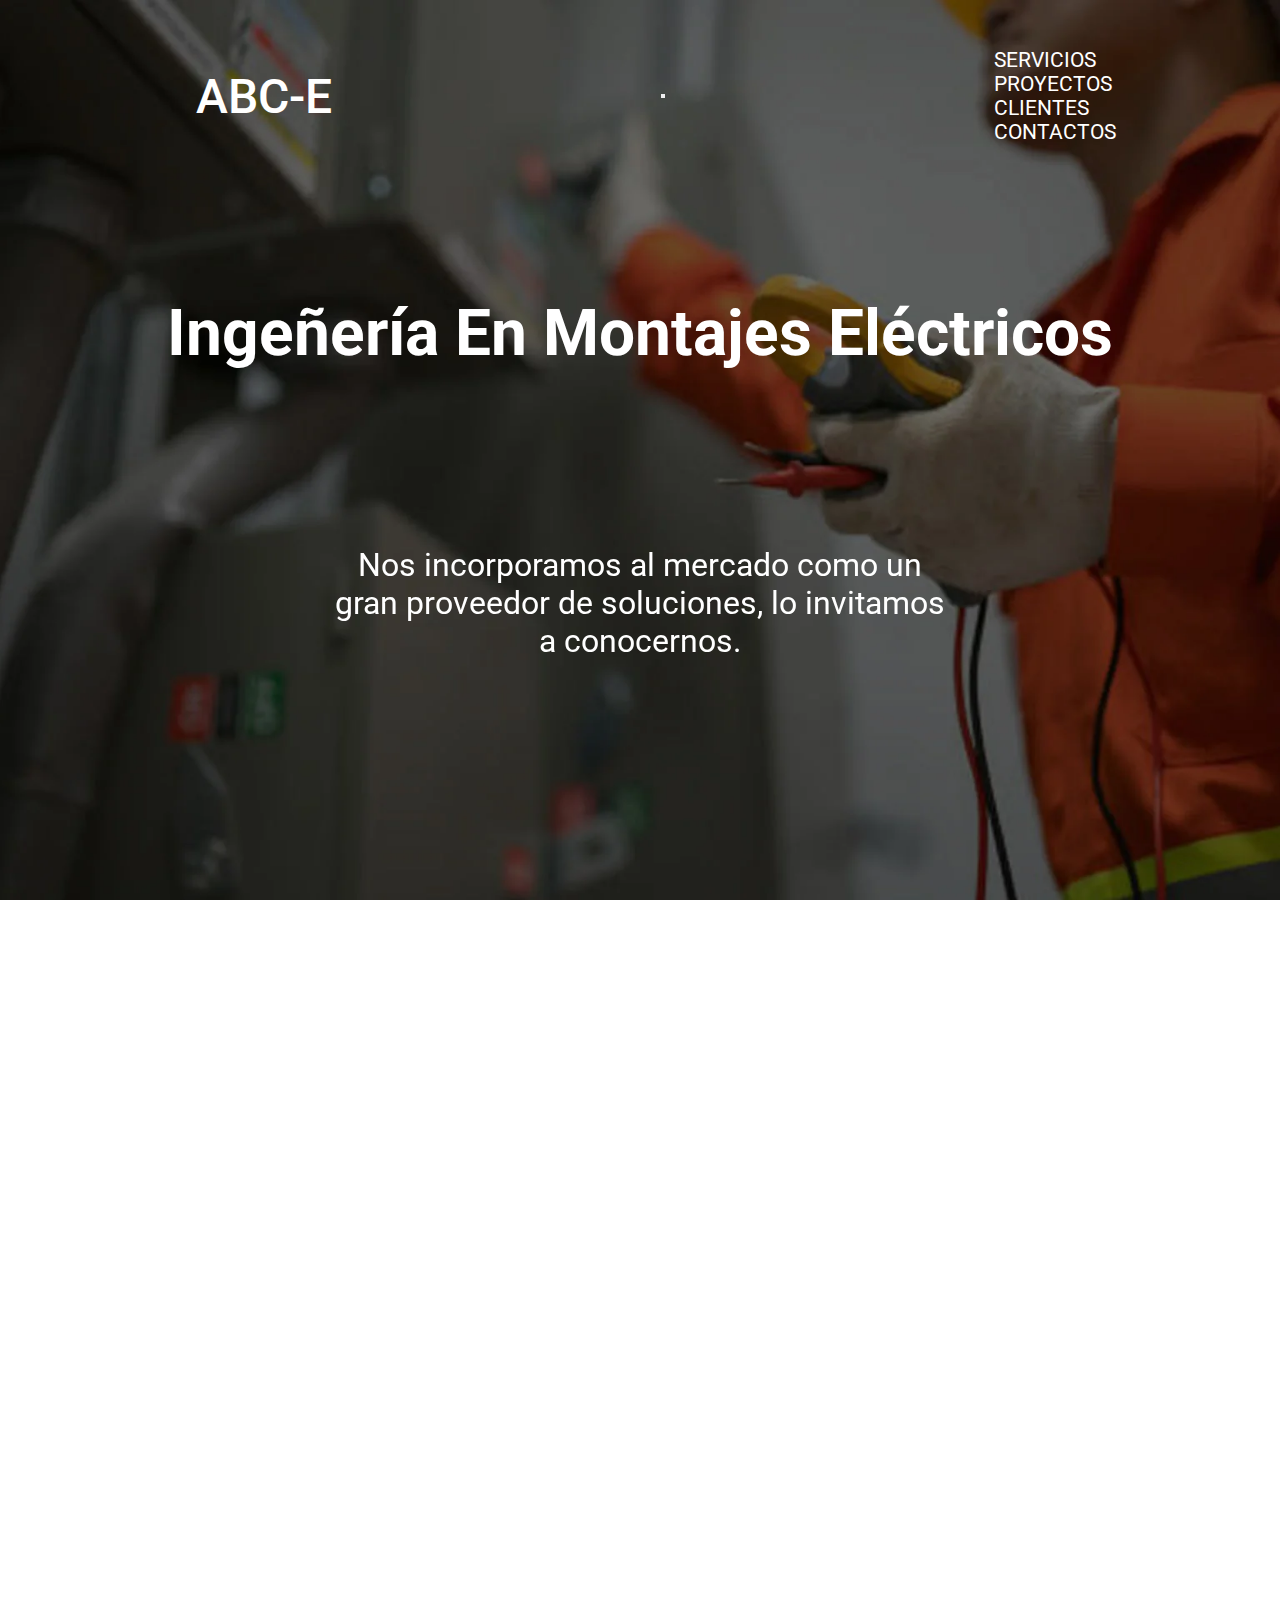
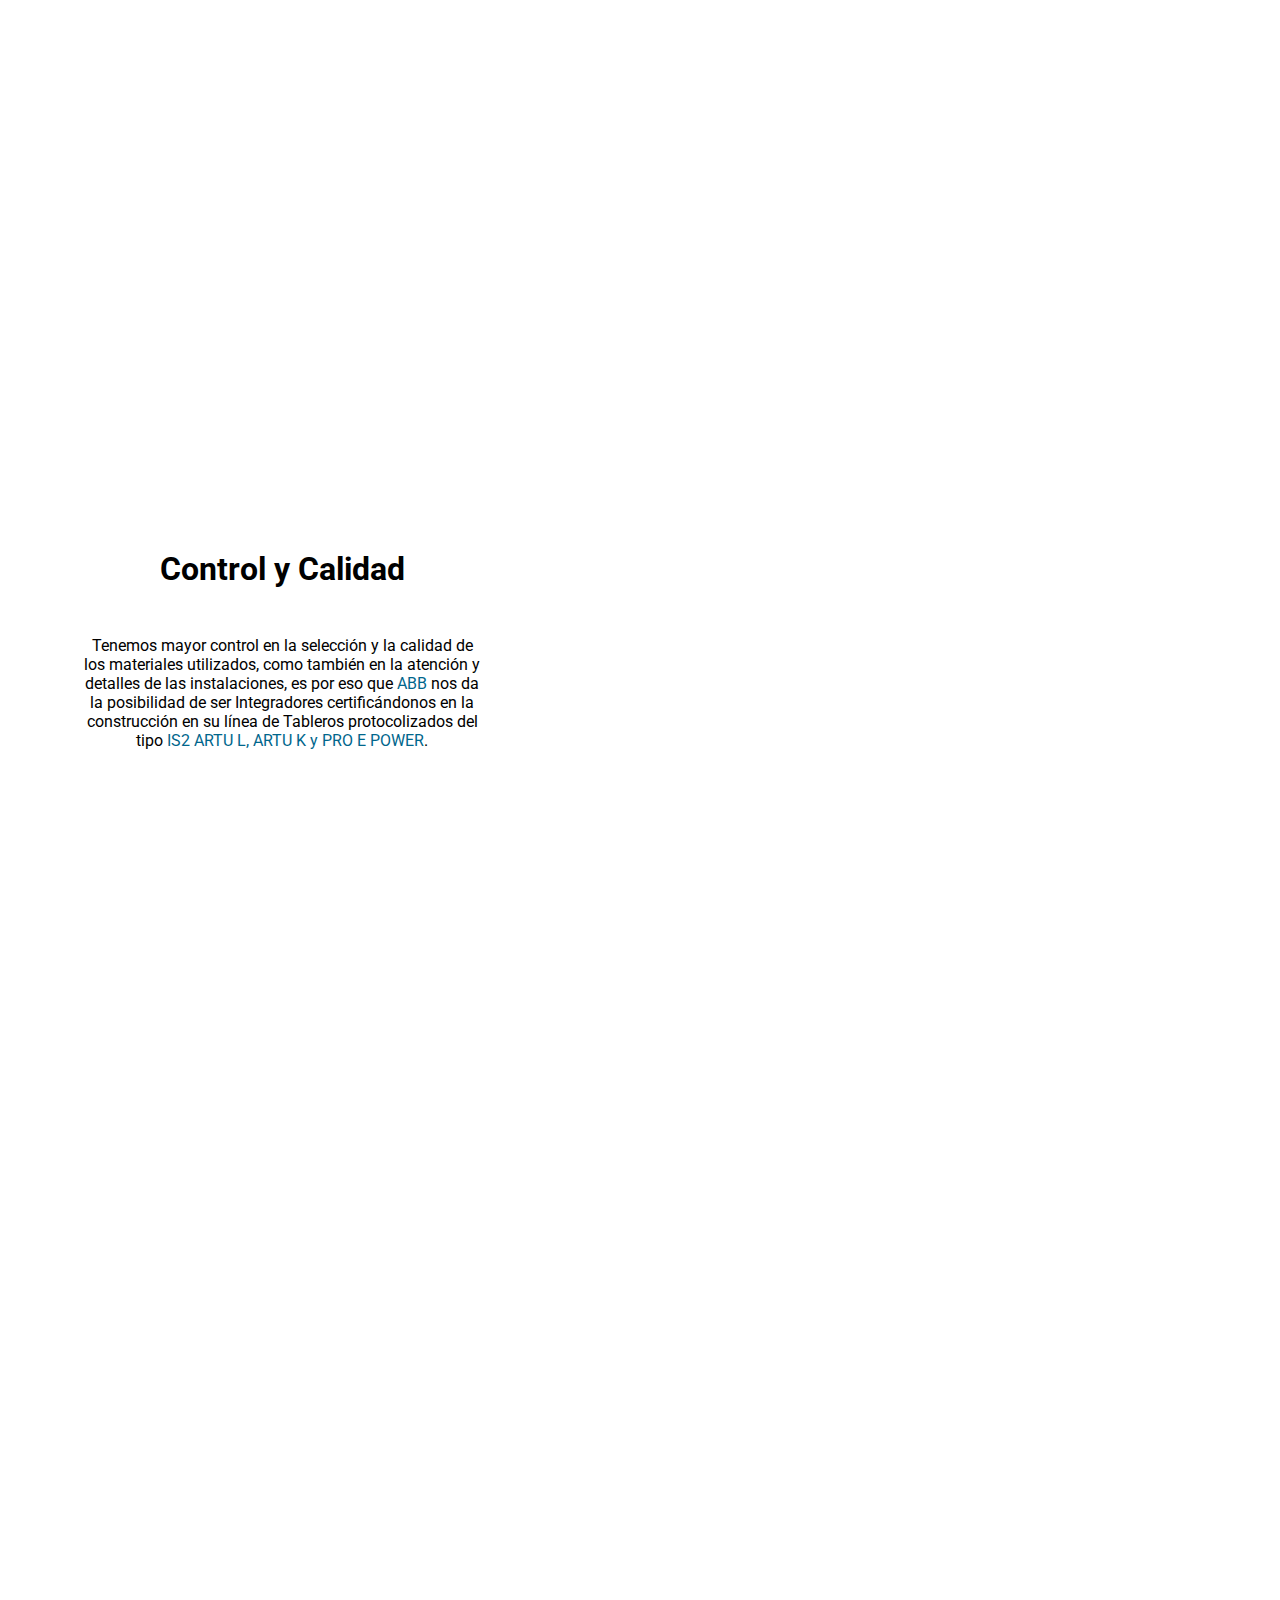
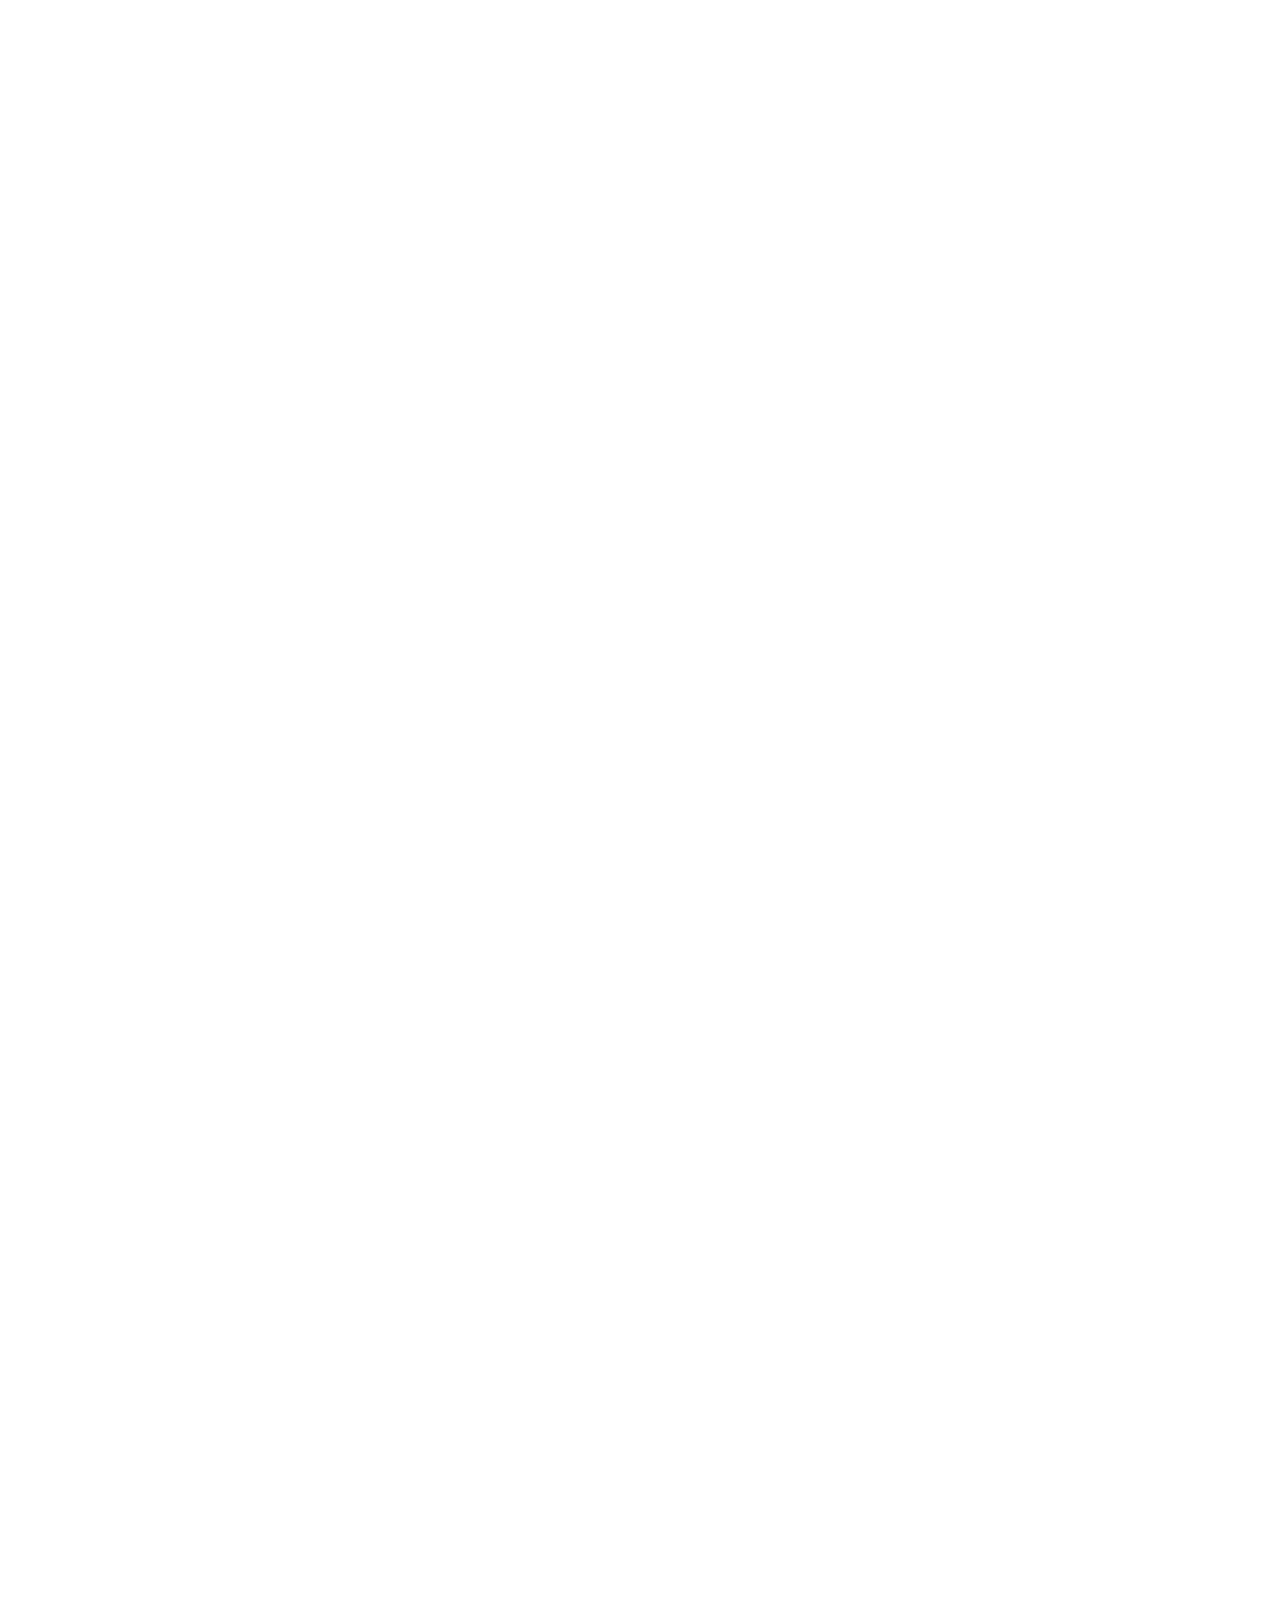
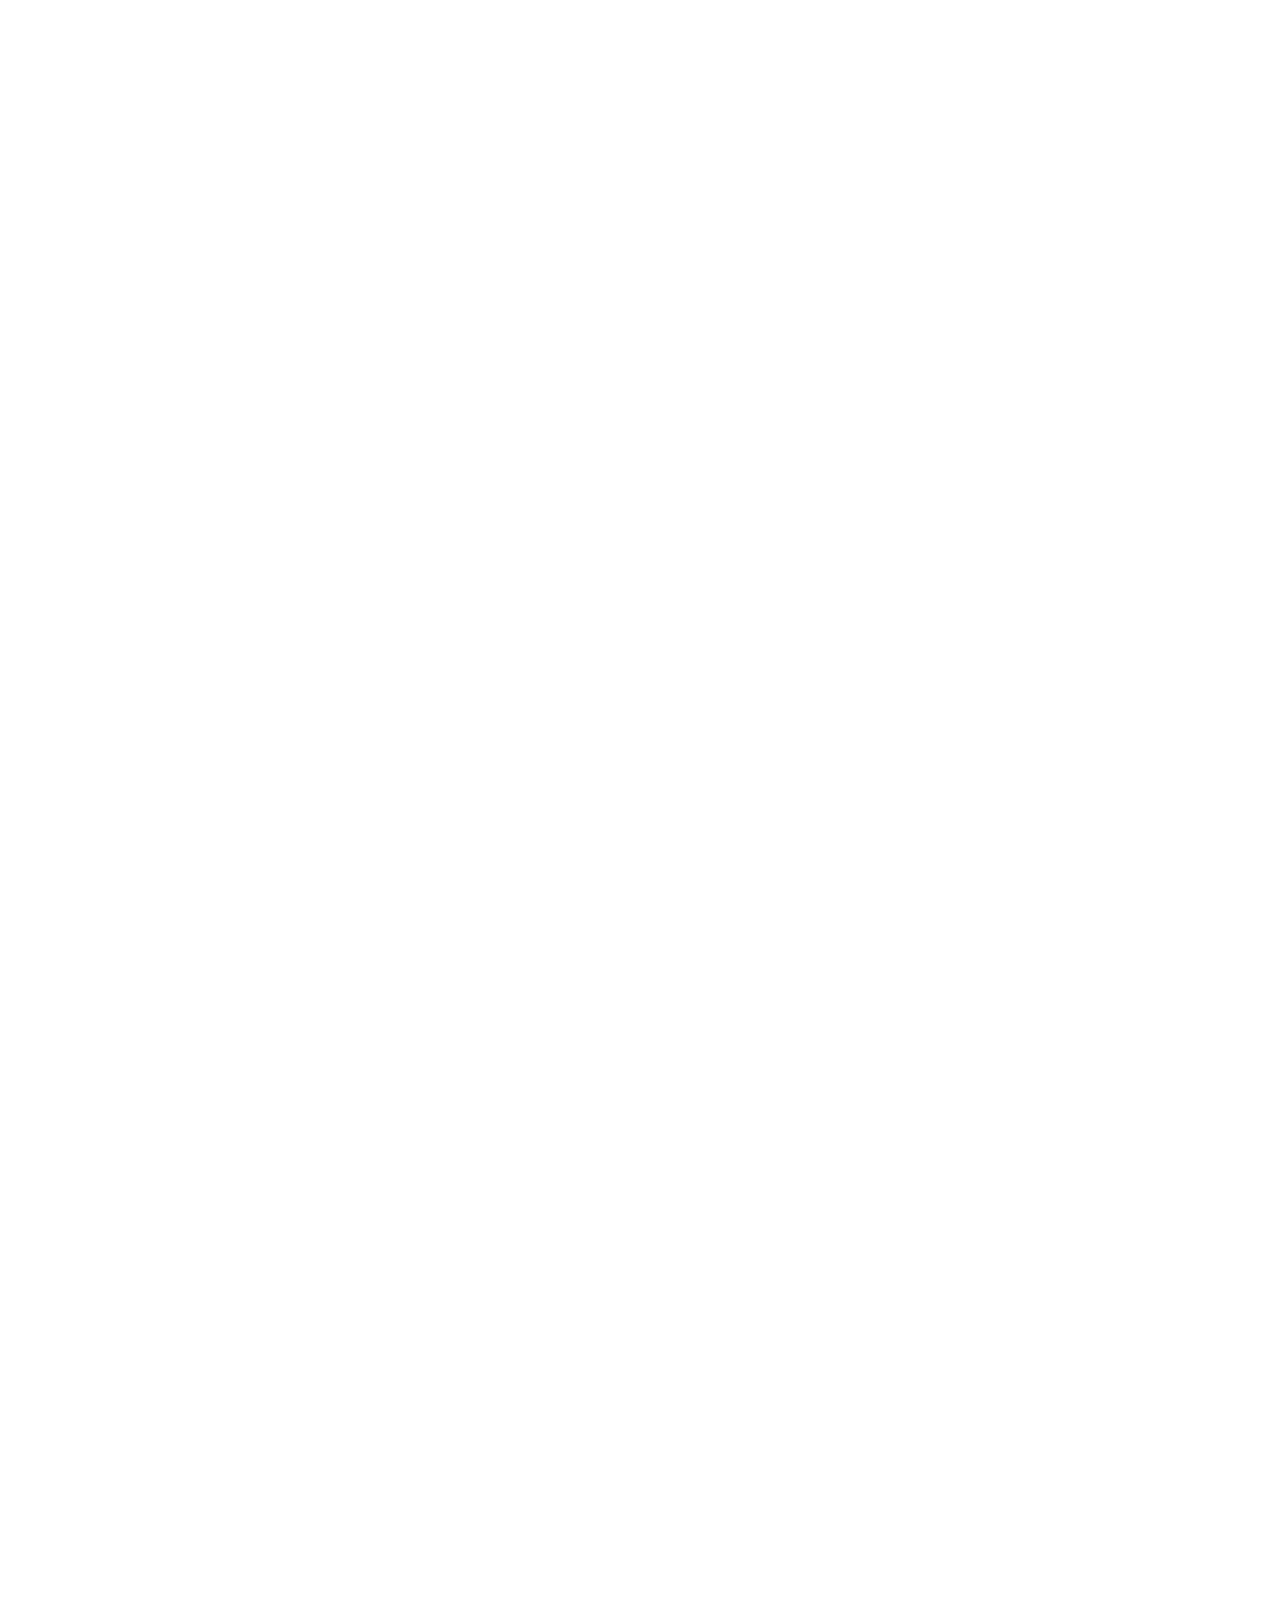
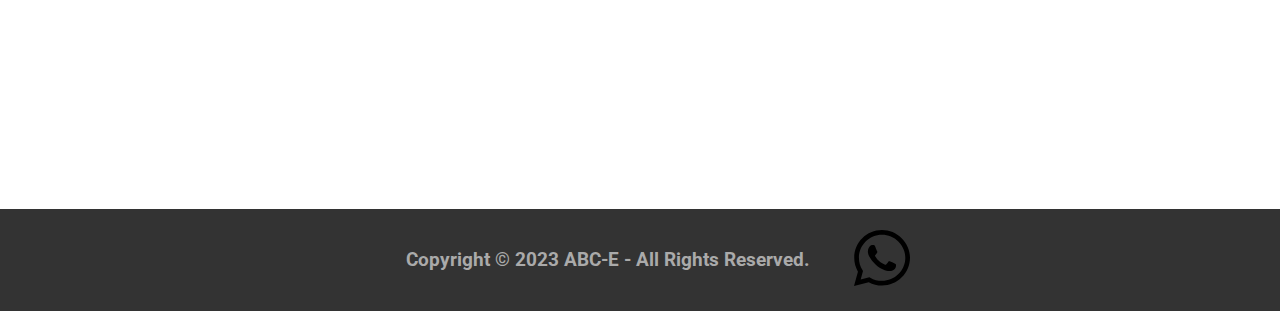
<file: index.html>
<!DOCTYPE html>
<html lang="en">
<head>
    <meta charset="UTF-8">
    <meta name="viewport" content="width=device-width, initial-scale=1.0">
    <meta http-equiv="X-UA-Compatible" content="ie=edge">

    <!-- SEO -->

    <meta name="description" content="Optimiza tus operaciones industriales con nuestros servicios de instalaciones eléctricas y mantenimiento. Ofrecemos soluciones innovadoras y eficientes para mejorar la confiabilidad de tus sistemas eléctricos. ¡Confía en nosotros para una gestión integral de tus necesidades eléctricas!">
    <meta name="keywords" content="instalaciones eléctricas, mantenimiento eléctrico, soluciones innovadoras, servicios industriales, tableros eléctricos, subestaciones eléctricas, automatización, eficiencia energética">
    <meta name="author" content="ABC-E">
    <meta name="robots" content="index, follow">
    <meta property="og:title" content="Servicios de Instalaciones Eléctricas y Mantenimiento | Soluciones Innovadoras - ABC-E">
    <meta property="og:description" content="Optimiza tus operaciones industriales con nuestros servicios de instalaciones eléctricas y mantenimiento. Ofrecemos soluciones innovadoras y eficientes para mejorar la confiabilidad de tus sistemas eléctricos. ¡Confía en nosotros para una gestión integral de tus necesidades eléctricas!">
    <meta property="og:image" content="[URL de la imagen relacionada con tu empresa]">
    <meta property="og:url" content="https://abc-e.vercel.app/">
    <meta name="language" content="Spanish">
    <meta name="copyright" content="ABC-E">
    <meta name="generator" content="ABC-E">
    <meta name="telephone" content="+5491125770755">
    <meta name="whatsapp" content="+5491125770755">
    <meta name="robots" content="index"/>
    <meta name="geo.region" content="AR-B" />
    <meta name="geo.placename" content="Hurlingham" />
    <meta name="geo.position" content="-33.81116;-65.66696" />
    <meta name="ICBM" content="-33.81116, -65.66696" />




    <!-- link botstrap - googlefonts - css- -->

    <link href="https://cdn.jsdelivr.net/npm/bootstrap@5.3.2/dist/css/bootstrap.min.css" rel="stylesheet" integrity="sha384-T3c6CoIi6uLrA9TneNEoa7RxnatzjcDSCmG1MXxSR1GAsXEV/Dwwykc2MPK8M2HN" crossorigin="anonymous">
    
    <link rel="stylesheet" href="https://fonts.googleapis.com/css2?family=Material+Symbols+Outlined:opsz,wght,FILL,GRAD@24,400,0,0" />

    <!-- AOS -->

    <link href="https://unpkg.com/aos@2.3.1/dist/aos.css" rel="stylesheet">


    <link rel="stylesheet" href="css/style.css">

    <script src="src/index.js" defer></script>

    

    <title>ABC-E Montajes Electricos</title>
    <link rel="shortcut icon" href="./img/flash_on_FILL0_wght400_GRAD0_opsz24.png" type="image/x-icon">
    
</head>
<body>
    
    <!-- header -->

    <header class="header">
        <nav class="navbar navbar-expand-md navbar-dark">
            <p class="logo">abc-e</p>
            <button class="navbar-toggler" type="button" data-bs-toggle="collapse" data-bs-target="#navbarSupportedContent" aria-controls="navbarSupportedContent" aria-expanded="false" aria-label="Toggle navigation">
            <span class="navbar-toggler-icon"></span>
            </button>
        
            <div class="collapse navbar-collapse" id="navbarSupportedContent">
                <ul class="navbar-nav ms-auto justify-content-around">
                    <li class="nav-item me-5"><a class="nav-link" href="#servicios">Servicios</a></li>
                    <li class="nav-item me-5"><a class="nav-link" href="#proyectos">Proyectos</a></li>
                    <li class="nav-item me-5"><a class="nav-link" href="#clientes">Clientes</a></li>
                    <li class="nav-item me-5"><a class="nav-link" href="#contactos">Contactos</a></li>
                </ul>
            </div>
        </nav>

        <div class="texto-header container-flex">
            <h1 data-aos="fade-right">ingeñería en montajes eléctricos</h1>
            <p data-aos="fade-left">nos incorporamos al mercado como un gran proveedor de soluciones, lo invitamos a conocernos.</p>
        </div>
    </header>


    <main>

        <!-- seccion uno -->

        <section class="seccionUno" data-aos="fade-up">
            <div class="divABC-E">
                <h2>ABC-E</h2>
                <p>Ingeñeria en Montajes Eléctricos</p>
            </div>
            <div class="seccionUno-descripsion">
                <div class="div-contenedor-seccionUno">
                    <div class="div-span">
                        <span>1</span>
                    </div>
                    <div class="div-info">
                        <span>empresa</span>
                        <p>ABC-E es una empresa del rubro de la construcción dedicada especialmente a las instalaciones eléctricas y montajes electromecánicos.</p>
                    </div>
                </div>
                <div class="div-contenedor-seccionUno">
                    <div class="div-span">
                        <span>2</span>
                    </div>
                    <div class="div-info">
                        <span>experencia</span>
                        <p>Con más de 18 años de experiencia en el rubro de la Ingeniería Eléctrica podemos dar apoyo total a sus proyectos, asesorándolo en sus necesidades.</p>
                    </div>
                </div>
                <div class="div-contenedor-seccionUno">
                    <div class="div-span">
                        <span>3</span>
                    </div>
                    <div class="div-info">
                        <span>servicios</span>
                        <p>Nuestros servicios están dirigidos a una amplia gama de sectores, como industrias, centros, edificios de oficinas e inteligentes, complejos de viviendas y hoteles.</p>
                    </div>
                </div>
            </div>
        </section>

        <!-- seccion dos calidad-->

        <section class="seccionDos-calidad">
            <div class="div-calidad">
                <div class="div-info-calidad">
                    <h3>Control y Calidad</h3>
                    <p>Tenemos mayor control en la selección y la calidad de los materiales utilizados, como también en la atención y detalles de las instalaciones, es por eso que <span>ABB</span> nos da la posibilidad de ser Integradores certificándonos en la construcción en su línea de Tableros protocolizados del tipo <span>IS2 ARTU L, ARTU K y PRO E POWER</span>.</p>
                </div>
            </div>
        </section>

        <!-- seccion tres  servicios-->


        <section id="servicios" class="seccionTres-servicios" data-aos="fade-up">
            <span class="titulo">SERVICIOS</span>
            <button class="button"><a href="./pages/servicios.html" class="enlace">mas...</a></button>
            <p class="texto">Nuestros servicios están dirigidos a una amplia gama de sectores, como industrias, centro de computos, edificios de oficinas e inteligentes, complejos de viviendas y hoteles.</p>
            <div class="div-servicios" data-aos="fade-up">
                <div>
                    <span>SUBESTACIONES TRANSFORMADORAS</span>
                    <p>Tenemos un equipo de profecionales con los cuales Podemos realizar toda la tramitación obra civil, Montaje Electrico BT/MT y entrega llave en mano de su sub estación. Realizando las gestiones ante las companies EDENOR y EDESUR.</p>
                </div>
                <div>
                    <span>TABLEROS ELÉCTRICOS</span>
                    <p>Realizamos el Proyecto diseño, montaje y conexionado de los tableros a mediada de cada cliente para lograr una solución a medida.</p>
                </div>
                <div>
                    <span>INSTALACIONES INDUSTRIALES</span>
                    <p>En nuestro equipo buscamos las soluciones que necesitan los clientes, desarrollando las alternativas que dada uno necesita.</p>
                </div>
            </div>
        </section>


        <!-- seccion cuatro proyectos-->

        <section id="proyectos" class="seccionCuatro-proyectos" data-aos="fade-up">
            <span class="titulo">PROYECTOS</span>
            <button class="button"><a href="./pages/proyectos.html" class="enlace">mas...</a></button>
            <p class="texto">Contamos con un amplio espacio de trabajo, 300mt². El equipo de ABC-E siempre está disponible para presentar soluciones, nos ponemos en su lugar y tomamos su problema como nuestro. Para ello, nos esforzamos día a día en interpretar sus necesidades y traducirlas en un servicio de calidad.</p>
            <div class="div-grid" data-aos="fade-up">
                <article class="img1">
                    <img src="img/tablero-Iluminacion.webp" alt="tablero-iluminacion">
                    <span>Tablero de Iluminacion</span>
                </article>
                <article class="img2">
                    <img src="img/cuadro-borneras.webp" alt="cuadro-de-borneras">
                    <span>Cuadro de Borneras</span>
                </article>
                <article class="img3">
                    <img src="img/subestacion.webp" alt="subestacion">
                    <span>Subestacion</span>
                </article>
                <article class="img4">
                    <img src="img/envasado.webp" alt="envasado">
                    <span>Envasado</span>
                </article>
                <article class="img5">
                    <img src="img/borneras-lanxes.webp" alt="borneras-lanxes">
                    <span>Borneras-Lanxes</span>
                </article>
            </div>
        </section>

        <!-- seccion cinco clientes-->

        <section id="clientes" class="seccionCinco-clientes" data-aos="fade-up">
            <span class="titulo">CLIENTES</span>
            <button class="button"><a href="./pages/clientes.html" class="enlace">mas...</a></button>
            <div class="div-logos">
                <img src="img/logo-3rm.webp" alt="logo-3m">
                <img src="img/logo-aysa.webp" alt="logo-aysa">
                <img src="img/logo-bayer.webp" alt="logo-bayer">
                <img src="img/logo-bimbo.webp" alt="logo-bimbo">
                <img src="img/logo-centro.webp" alt="logo-centro">
                <img src="img/logo-conuar.webp" alt="logo-conuar">
                <img src="img/logo-fae.webp" alt="logo-fae">
                <img src="img/logo-maxb.webp" alt="logo-maxb">
                <img src="img/logo-mimo.webp" alt="logo-mimo">
            </div>
        </section>

        <!-- seccion seis contactos-->

        <section id="contactos" class="seccionSeis-contacto" data-aos="fade-up">
            <div>
                <div>
                    <iframe class="mapa" src="https://www.google.com/maps/embed?pb=!1m18!1m12!1m3!1d3285.0926562295!2d-58.664361124945174!3d-34.57651955606117!2m3!1f0!2f0!3f0!3m2!1i1024!2i768!4f13.1!3m3!1m2!1s0x95bcbc1dc2e7ca67%3A0x6fc1a4f6229e599!2sCnel.%20Olascoaga%201916%2C%20William%20C.%20Morris%2C%20Provincia%20de%20Buenos%20Aires!5e0!3m2!1sen!2sar!4v1703519137108!5m2!1sen!2sar" width="100%" height="600" style="border:0;" allowfullscreen="" loading="lazy" referrerpolicy="no-referrer-when-downgrade">
                    </iframe>
                </div>
                <div class="div-contactos">
                    <h4>ABC-E</h4>
                    <p><span class="material-symbols-outlined">
                        home
                    </span>Direccion: Olascoaga 1916</p>
                    <p><span class="material-symbols-outlined">
                        call
                        </span>Telefono: 1125770755</p>
                    <p><span class="material-symbols-outlined">
                        mail
                        </span>Email: Jorgedrios86@gmail.com</p>
                    <button class="button"><a href="./pages/contactos.html" class="enlace">mas...</a></button>
                </div>
            </div>
        </section>

        <!-- footer -->

        <footer>
            <h3>Copyright © 2023 ABC-E - All Rights Reserved.</h3>
            <a class="whatsapp" href="https://wa.me/5491125770755?text=Hola%2C%20somos%20ABC-E%20como%20podemos%20ayudarte"><svg xmlns="http://www.w3.org/2000/svg" height="16" width="14" viewBox="0 0 448 512"><!--!Font Awesome Free 6.5.1 by @fontawesome - https://fontawesome.com License - https://fontawesome.com/license/free Copyright 2023 Fonticons, Inc.--><path d="M380.9 97.1C339 55.1 283.2 32 223.9 32c-122.4 0-222 99.6-222 222 0 39.1 10.2 77.3 29.6 111L0 480l117.7-30.9c32.4 17.7 68.9 27 106.1 27h.1c122.3 0 224.1-99.6 224.1-222 0-59.3-25.2-115-67.1-157zm-157 341.6c-33.2 0-65.7-8.9-94-25.7l-6.7-4-69.8 18.3L72 359.2l-4.4-7c-18.5-29.4-28.2-63.3-28.2-98.2 0-101.7 82.8-184.5 184.6-184.5 49.3 0 95.6 19.2 130.4 54.1 34.8 34.9 56.2 81.2 56.1 130.5 0 101.8-84.9 184.6-186.6 184.6zm101.2-138.2c-5.5-2.8-32.8-16.2-37.9-18-5.1-1.9-8.8-2.8-12.5 2.8-3.7 5.6-14.3 18-17.6 21.8-3.2 3.7-6.5 4.2-12 1.4-32.6-16.3-54-29.1-75.5-66-5.7-9.8 5.7-9.1 16.3-30.3 1.8-3.7 .9-6.9-.5-9.7-1.4-2.8-12.5-30.1-17.1-41.2-4.5-10.8-9.1-9.3-12.5-9.5-3.2-.2-6.9-.2-10.6-.2-3.7 0-9.7 1.4-14.8 6.9-5.1 5.6-19.4 19-19.4 46.3 0 27.3 19.9 53.7 22.6 57.4 2.8 3.7 39.1 59.7 94.8 83.8 35.2 15.2 49 16.5 66.6 13.9 10.7-1.6 32.8-13.4 37.4-26.4 4.6-13 4.6-24.1 3.2-26.4-1.3-2.5-5-3.9-10.5-6.6z"/></svg></a>
        </footer>
        
    </main>

    <!-- js botstrap -->

    <script src="https://cdn.jsdelivr.net/npm/bootstrap@5.3.2/dist/js/bootstrap.bundle.min.js" integrity="sha384-C6RzsynM9kWDrMNeT87bh95OGNyZPhcTNXj1NW7RuBCsyN/o0jlpcV8Qyq46cDfL" crossorigin="anonymous"></script>

    <!-- js AOS -->

    <script src="https://unpkg.com/aos@2.3.1/dist/aos.js"></script>

    <script>AOS.init();</script>
</body>
</html>
</file>
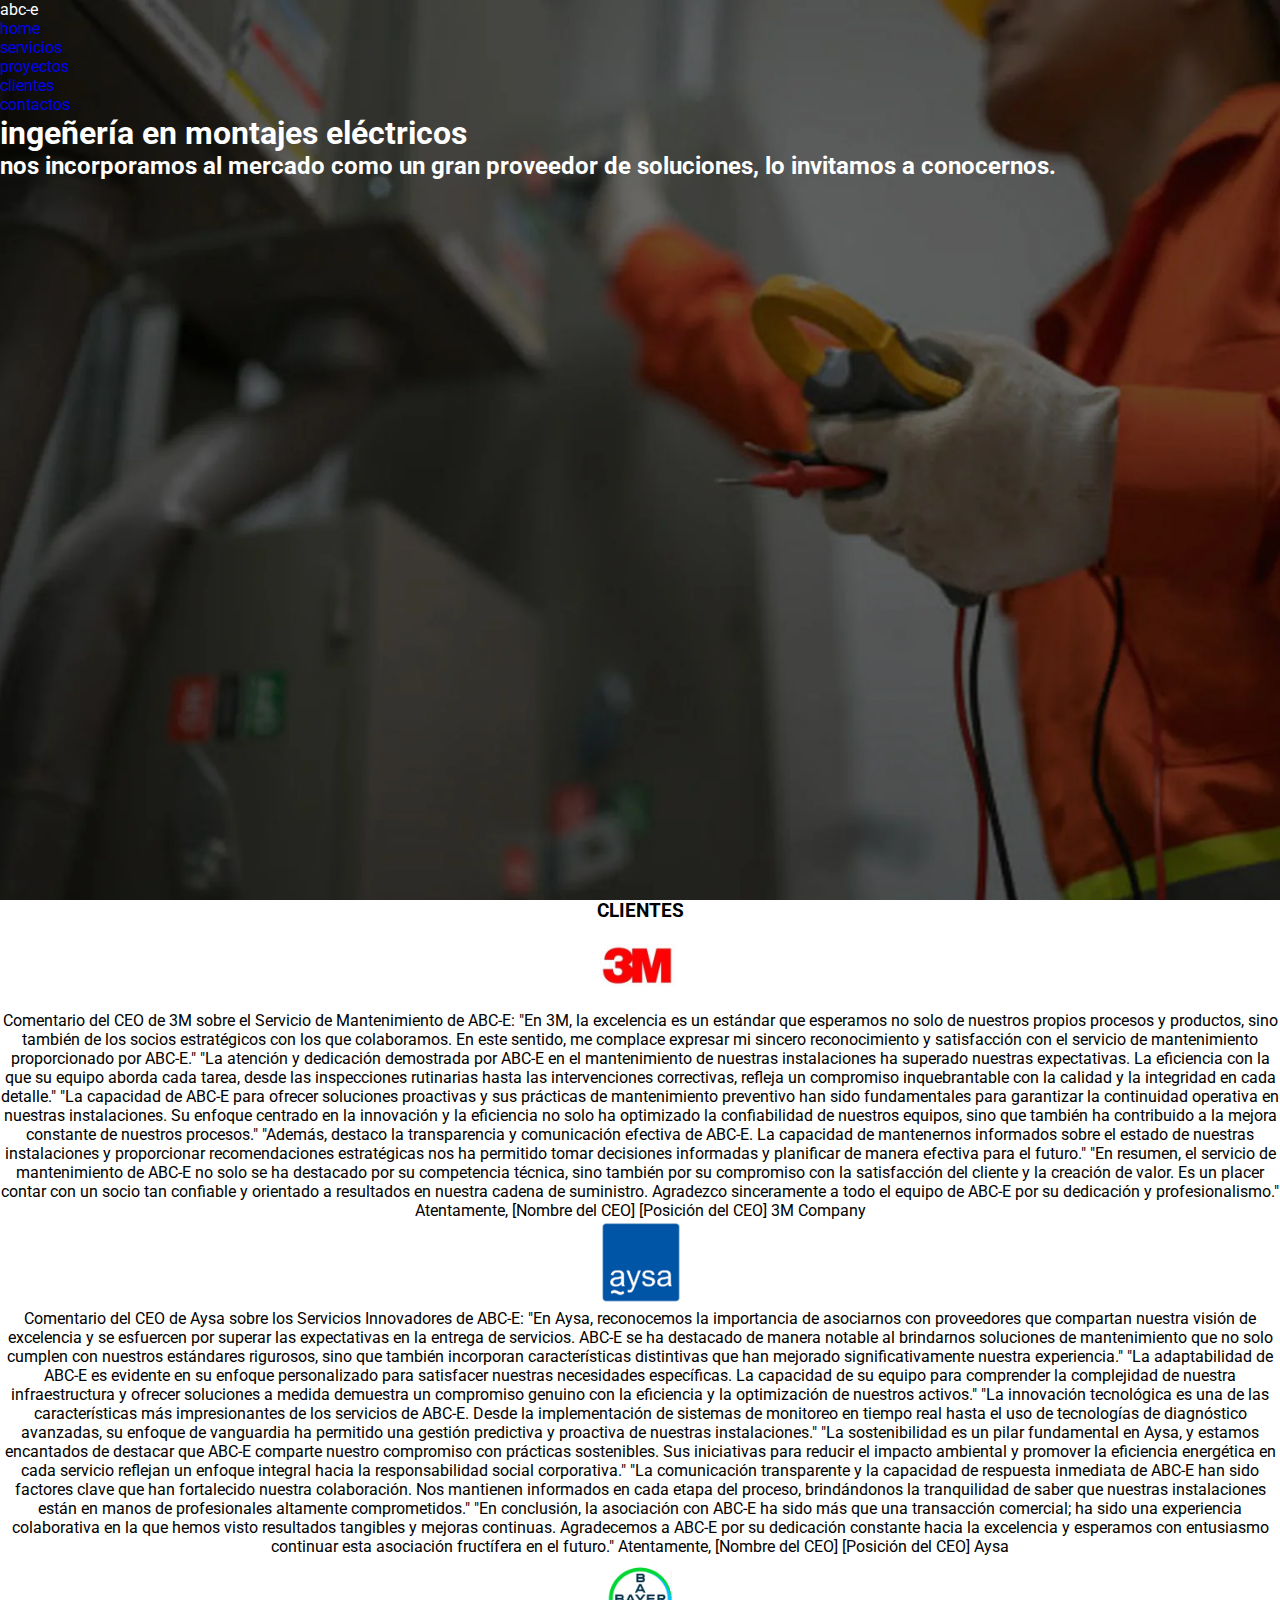
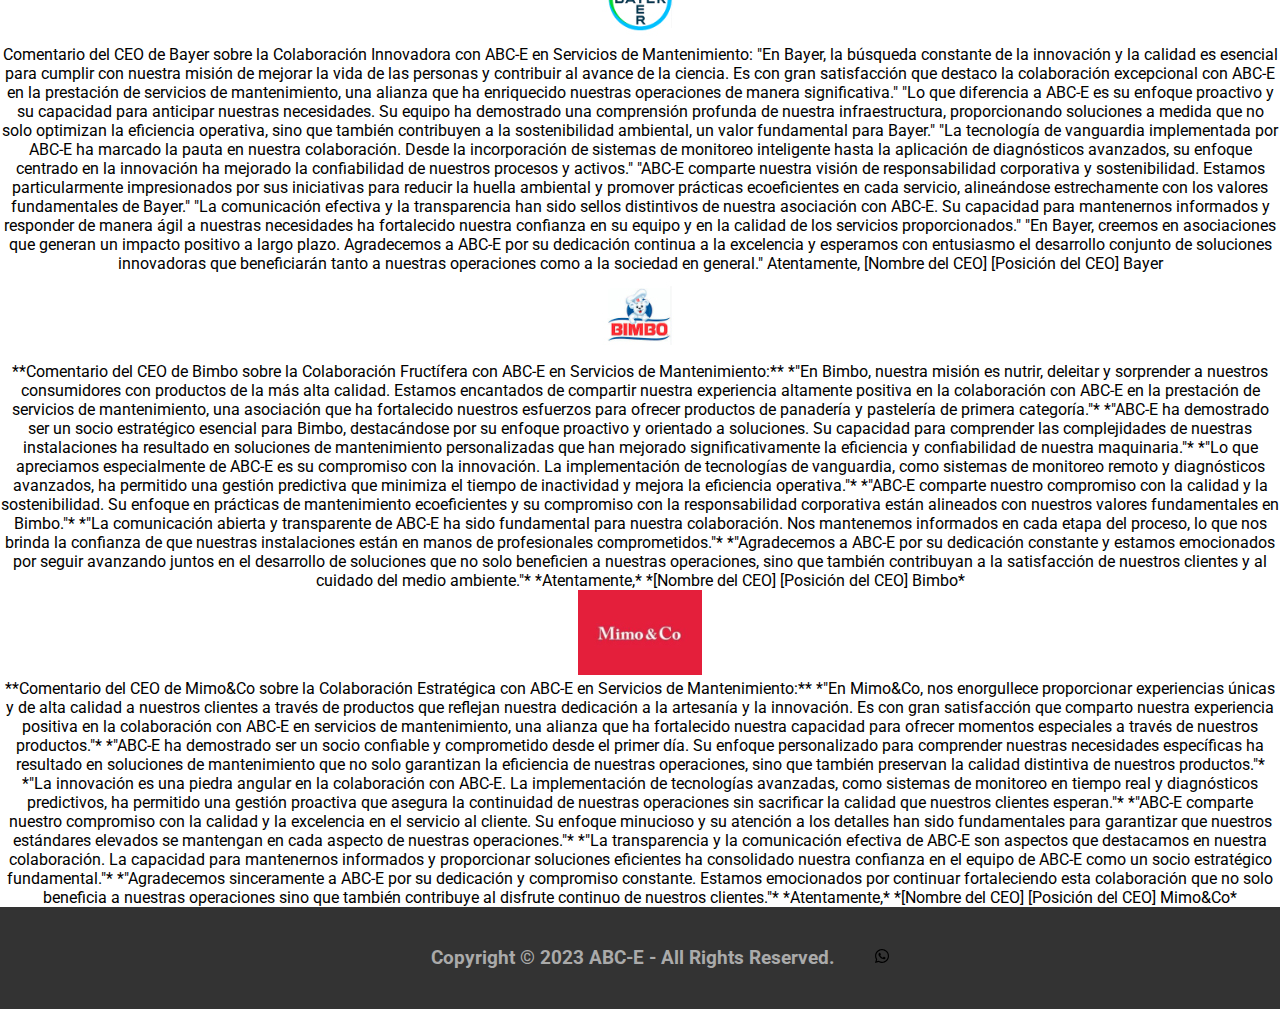
<file: html/clientes.html>
<!DOCTYPE html>
<html lang="en">
<head>
    <meta charset="UTF-8">
    <meta name="viewport" content="width=device-width, initial-scale=1.0">
    <title>Document</title>

    <link rel="stylesheet" href="../css/style.css">
    <title>ABC-E</title>
</head>
<body>

    <!-- header -->
    <header class="header">
        <nav>
            <p class="logo">abc-e</p>
            <ul>
                <li><a href="../index.html">home</a></li>
                <li><a href="./servicios.html">servicios</a></li>
                <li><a href="./proyectos.html">proyectos</a></li>
                <li><a href="#">clientes</a></li>
                <li><a href="./contactos.html">contactos</a></li>
            </ul>
        </nav>

        <h1>ingeñería en montajes eléctricos</h1>
        <h2>nos incorporamos al mercado como un gran proveedor de soluciones, lo invitamos a conocernos.</h2>
    </header>

    <!-- seccion clientes -->
    <main>
        <section id="clientes" class="seccionCinco-clientes">
            <h3>CLIENTES</h3>
            <div>
                <div>
                    <img src="../img/logo-3rm.jpg" alt="logo-3m">
                    <p>Comentario del CEO de 3M sobre el Servicio de Mantenimiento de ABC-E:

                        "En 3M, la excelencia es un estándar que esperamos no solo de nuestros propios procesos y productos, sino también de los socios estratégicos con los que colaboramos. En este sentido, me complace expresar mi sincero reconocimiento y satisfacción con el servicio de mantenimiento proporcionado por ABC-E."
                        
                        "La atención y dedicación demostrada por ABC-E en el mantenimiento de nuestras instalaciones ha superado nuestras expectativas. La eficiencia con la que su equipo aborda cada tarea, desde las inspecciones rutinarias hasta las intervenciones correctivas, refleja un compromiso inquebrantable con la calidad y la integridad en cada detalle."
                        
                        "La capacidad de ABC-E para ofrecer soluciones proactivas y sus prácticas de mantenimiento preventivo han sido fundamentales para garantizar la continuidad operativa en nuestras instalaciones. Su enfoque centrado en la innovación y la eficiencia no solo ha optimizado la confiabilidad de nuestros equipos, sino que también ha contribuido a la mejora constante de nuestros procesos."
                        
                        "Además, destaco la transparencia y comunicación efectiva de ABC-E. La capacidad de mantenernos informados sobre el estado de nuestras instalaciones y proporcionar recomendaciones estratégicas nos ha permitido tomar decisiones informadas y planificar de manera efectiva para el futuro."
                        
                        "En resumen, el servicio de mantenimiento de ABC-E no solo se ha destacado por su competencia técnica, sino también por su compromiso con la satisfacción del cliente y la creación de valor. Es un placer contar con un socio tan confiable y orientado a resultados en nuestra cadena de suministro. Agradezco sinceramente a todo el equipo de ABC-E por su dedicación y profesionalismo."
                        
                        Atentamente,
                        
                        [Nombre del CEO]
                        [Posición del CEO]
                        3M Company</p>
                </div>
                <div>
                    <img src="../img/logo-aysa.jpg" alt="logo-aysa">
                    <p>Comentario del CEO de Aysa sobre los Servicios Innovadores de ABC-E:

                        "En Aysa, reconocemos la importancia de asociarnos con proveedores que compartan nuestra visión de excelencia y se esfuercen por superar las expectativas en la entrega de servicios. ABC-E se ha destacado de manera notable al brindarnos soluciones de mantenimiento que no solo cumplen con nuestros estándares rigurosos, sino que también incorporan características distintivas que han mejorado significativamente nuestra experiencia."
                        
                        "La adaptabilidad de ABC-E es evidente en su enfoque personalizado para satisfacer nuestras necesidades específicas. La capacidad de su equipo para comprender la complejidad de nuestra infraestructura y ofrecer soluciones a medida demuestra un compromiso genuino con la eficiencia y la optimización de nuestros activos."
                        
                        "La innovación tecnológica es una de las características más impresionantes de los servicios de ABC-E. Desde la implementación de sistemas de monitoreo en tiempo real hasta el uso de tecnologías de diagnóstico avanzadas, su enfoque de vanguardia ha permitido una gestión predictiva y proactiva de nuestras instalaciones."
                        
                        "La sostenibilidad es un pilar fundamental en Aysa, y estamos encantados de destacar que ABC-E comparte nuestro compromiso con prácticas sostenibles. Sus iniciativas para reducir el impacto ambiental y promover la eficiencia energética en cada servicio reflejan un enfoque integral hacia la responsabilidad social corporativa."
                        
                        "La comunicación transparente y la capacidad de respuesta inmediata de ABC-E han sido factores clave que han fortalecido nuestra colaboración. Nos mantienen informados en cada etapa del proceso, brindándonos la tranquilidad de saber que nuestras instalaciones están en manos de profesionales altamente comprometidos."
                        
                        "En conclusión, la asociación con ABC-E ha sido más que una transacción comercial; ha sido una experiencia colaborativa en la que hemos visto resultados tangibles y mejoras continuas. Agradecemos a ABC-E por su dedicación constante hacia la excelencia y esperamos con entusiasmo continuar esta asociación fructífera en el futuro."
                        
                        Atentamente,
                        
                        [Nombre del CEO]
                        [Posición del CEO]
                        Aysa</p>
                </div>
                <div>
                    <img src="../img/logo-bayer.jpg" alt="logo-bayer">
                    <p>Comentario del CEO de Bayer sobre la Colaboración Innovadora con ABC-E en Servicios de Mantenimiento:

                        "En Bayer, la búsqueda constante de la innovación y la calidad es esencial para cumplir con nuestra misión de mejorar la vida de las personas y contribuir al avance de la ciencia. Es con gran satisfacción que destaco la colaboración excepcional con ABC-E en la prestación de servicios de mantenimiento, una alianza que ha enriquecido nuestras operaciones de manera significativa."
                        
                        "Lo que diferencia a ABC-E es su enfoque proactivo y su capacidad para anticipar nuestras necesidades. Su equipo ha demostrado una comprensión profunda de nuestra infraestructura, proporcionando soluciones a medida que no solo optimizan la eficiencia operativa, sino que también contribuyen a la sostenibilidad ambiental, un valor fundamental para Bayer."
                        
                        "La tecnología de vanguardia implementada por ABC-E ha marcado la pauta en nuestra colaboración. Desde la incorporación de sistemas de monitoreo inteligente hasta la aplicación de diagnósticos avanzados, su enfoque centrado en la innovación ha mejorado la confiabilidad de nuestros procesos y activos."
                        
                        "ABC-E comparte nuestra visión de responsabilidad corporativa y sostenibilidad. Estamos particularmente impresionados por sus iniciativas para reducir la huella ambiental y promover prácticas ecoeficientes en cada servicio, alineándose estrechamente con los valores fundamentales de Bayer."
                        
                        "La comunicación efectiva y la transparencia han sido sellos distintivos de nuestra asociación con ABC-E. Su capacidad para mantenernos informados y responder de manera ágil a nuestras necesidades ha fortalecido nuestra confianza en su equipo y en la calidad de los servicios proporcionados."
                        
                        "En Bayer, creemos en asociaciones que generan un impacto positivo a largo plazo. Agradecemos a ABC-E por su dedicación continua a la excelencia y esperamos con entusiasmo el desarrollo conjunto de soluciones innovadoras que beneficiarán tanto a nuestras operaciones como a la sociedad en general."
                        
                        Atentamente,
                        
                        [Nombre del CEO]
                        [Posición del CEO]
                        Bayer</p>
                </div>
                <div>
                    <img src="../img/logo-bimbo.jpg" alt="logo-bimbo">
                    <p>**Comentario del CEO de Bimbo sobre la Colaboración Fructífera con ABC-E en Servicios de Mantenimiento:**

                        *"En Bimbo, nuestra misión es nutrir, deleitar y sorprender a nuestros consumidores con productos de la más alta calidad. Estamos encantados de compartir nuestra experiencia altamente positiva en la colaboración con ABC-E en la prestación de servicios de mantenimiento, una asociación que ha fortalecido nuestros esfuerzos para ofrecer productos de panadería y pastelería de primera categoría."*
                        
                        *"ABC-E ha demostrado ser un socio estratégico esencial para Bimbo, destacándose por su enfoque proactivo y orientado a soluciones. Su capacidad para comprender las complejidades de nuestras instalaciones ha resultado en soluciones de mantenimiento personalizadas que han mejorado significativamente la eficiencia y confiabilidad de nuestra maquinaria."*
                        
                        *"Lo que apreciamos especialmente de ABC-E es su compromiso con la innovación. La implementación de tecnologías de vanguardia, como sistemas de monitoreo remoto y diagnósticos avanzados, ha permitido una gestión predictiva que minimiza el tiempo de inactividad y mejora la eficiencia operativa."*
                        
                        *"ABC-E comparte nuestro compromiso con la calidad y la sostenibilidad. Su enfoque en prácticas de mantenimiento ecoeficientes y su compromiso con la responsabilidad corporativa están alineados con nuestros valores fundamentales en Bimbo."*
                        
                        *"La comunicación abierta y transparente de ABC-E ha sido fundamental para nuestra colaboración. Nos mantenemos informados en cada etapa del proceso, lo que nos brinda la confianza de que nuestras instalaciones están en manos de profesionales comprometidos."*
                        
                        *"Agradecemos a ABC-E por su dedicación constante y estamos emocionados por seguir avanzando juntos en el desarrollo de soluciones que no solo beneficien a nuestras operaciones, sino que también contribuyan a la satisfacción de nuestros clientes y al cuidado del medio ambiente."*
                        
                        *Atentamente,*
                        
                        *[Nombre del CEO]  
                        [Posición del CEO]  
                        Bimbo*</p>
                </div>
                <div>
                    <img src="../img/logo-mimo.jpg" alt="logo-mimo">
                    <p>**Comentario del CEO de Mimo&Co sobre la Colaboración Estratégica con ABC-E en Servicios de Mantenimiento:**

                        *"En Mimo&Co, nos enorgullece proporcionar experiencias únicas y de alta calidad a nuestros clientes a través de productos que reflejan nuestra dedicación a la artesanía y la innovación. Es con gran satisfacción que comparto nuestra experiencia positiva en la colaboración con ABC-E en servicios de mantenimiento, una alianza que ha fortalecido nuestra capacidad para ofrecer momentos especiales a través de nuestros productos."*
                        
                        *"ABC-E ha demostrado ser un socio confiable y comprometido desde el primer día. Su enfoque personalizado para comprender nuestras necesidades específicas ha resultado en soluciones de mantenimiento que no solo garantizan la eficiencia de nuestras operaciones, sino que también preservan la calidad distintiva de nuestros productos."*
                        
                        *"La innovación es una piedra angular en la colaboración con ABC-E. La implementación de tecnologías avanzadas, como sistemas de monitoreo en tiempo real y diagnósticos predictivos, ha permitido una gestión proactiva que asegura la continuidad de nuestras operaciones sin sacrificar la calidad que nuestros clientes esperan."*
                        
                        *"ABC-E comparte nuestro compromiso con la calidad y la excelencia en el servicio al cliente. Su enfoque minucioso y su atención a los detalles han sido fundamentales para garantizar que nuestros estándares elevados se mantengan en cada aspecto de nuestras operaciones."*
                        
                        *"La transparencia y la comunicación efectiva de ABC-E son aspectos que destacamos en nuestra colaboración. La capacidad para mantenernos informados y proporcionar soluciones eficientes ha consolidado nuestra confianza en el equipo de ABC-E como un socio estratégico fundamental."*
                        
                        *"Agradecemos sinceramente a ABC-E por su dedicación y compromiso constante. Estamos emocionados por continuar fortaleciendo esta colaboración que no solo beneficia a nuestras operaciones sino que también contribuye al disfrute continuo de nuestros clientes."*
                        
                        *Atentamente,*
                        
                        *[Nombre del CEO]  
                        [Posición del CEO]  
                        Mimo&Co*</p>
                </div>
            </div>
        </section>

        <footer>
            <h3>Copyright © 2023 ABC-E - All Rights Reserved.</h3>
            <a href="https://wa.me/5491125770755?text=Hola%2C%20somos%20ABC-E%20como%20podemos%20ayudarte"><svg xmlns="http://www.w3.org/2000/svg" height="16" width="14" viewBox="0 0 448 512"><!--!Font Awesome Free 6.5.1 by @fontawesome - https://fontawesome.com License - https://fontawesome.com/license/free Copyright 2023 Fonticons, Inc.--><path d="M380.9 97.1C339 55.1 283.2 32 223.9 32c-122.4 0-222 99.6-222 222 0 39.1 10.2 77.3 29.6 111L0 480l117.7-30.9c32.4 17.7 68.9 27 106.1 27h.1c122.3 0 224.1-99.6 224.1-222 0-59.3-25.2-115-67.1-157zm-157 341.6c-33.2 0-65.7-8.9-94-25.7l-6.7-4-69.8 18.3L72 359.2l-4.4-7c-18.5-29.4-28.2-63.3-28.2-98.2 0-101.7 82.8-184.5 184.6-184.5 49.3 0 95.6 19.2 130.4 54.1 34.8 34.9 56.2 81.2 56.1 130.5 0 101.8-84.9 184.6-186.6 184.6zm101.2-138.2c-5.5-2.8-32.8-16.2-37.9-18-5.1-1.9-8.8-2.8-12.5 2.8-3.7 5.6-14.3 18-17.6 21.8-3.2 3.7-6.5 4.2-12 1.4-32.6-16.3-54-29.1-75.5-66-5.7-9.8 5.7-9.1 16.3-30.3 1.8-3.7 .9-6.9-.5-9.7-1.4-2.8-12.5-30.1-17.1-41.2-4.5-10.8-9.1-9.3-12.5-9.5-3.2-.2-6.9-.2-10.6-.2-3.7 0-9.7 1.4-14.8 6.9-5.1 5.6-19.4 19-19.4 46.3 0 27.3 19.9 53.7 22.6 57.4 2.8 3.7 39.1 59.7 94.8 83.8 35.2 15.2 49 16.5 66.6 13.9 10.7-1.6 32.8-13.4 37.4-26.4 4.6-13 4.6-24.1 3.2-26.4-1.3-2.5-5-3.9-10.5-6.6z"/></svg></a>
        </footer>
    </main>
</body>
</html>
</file>
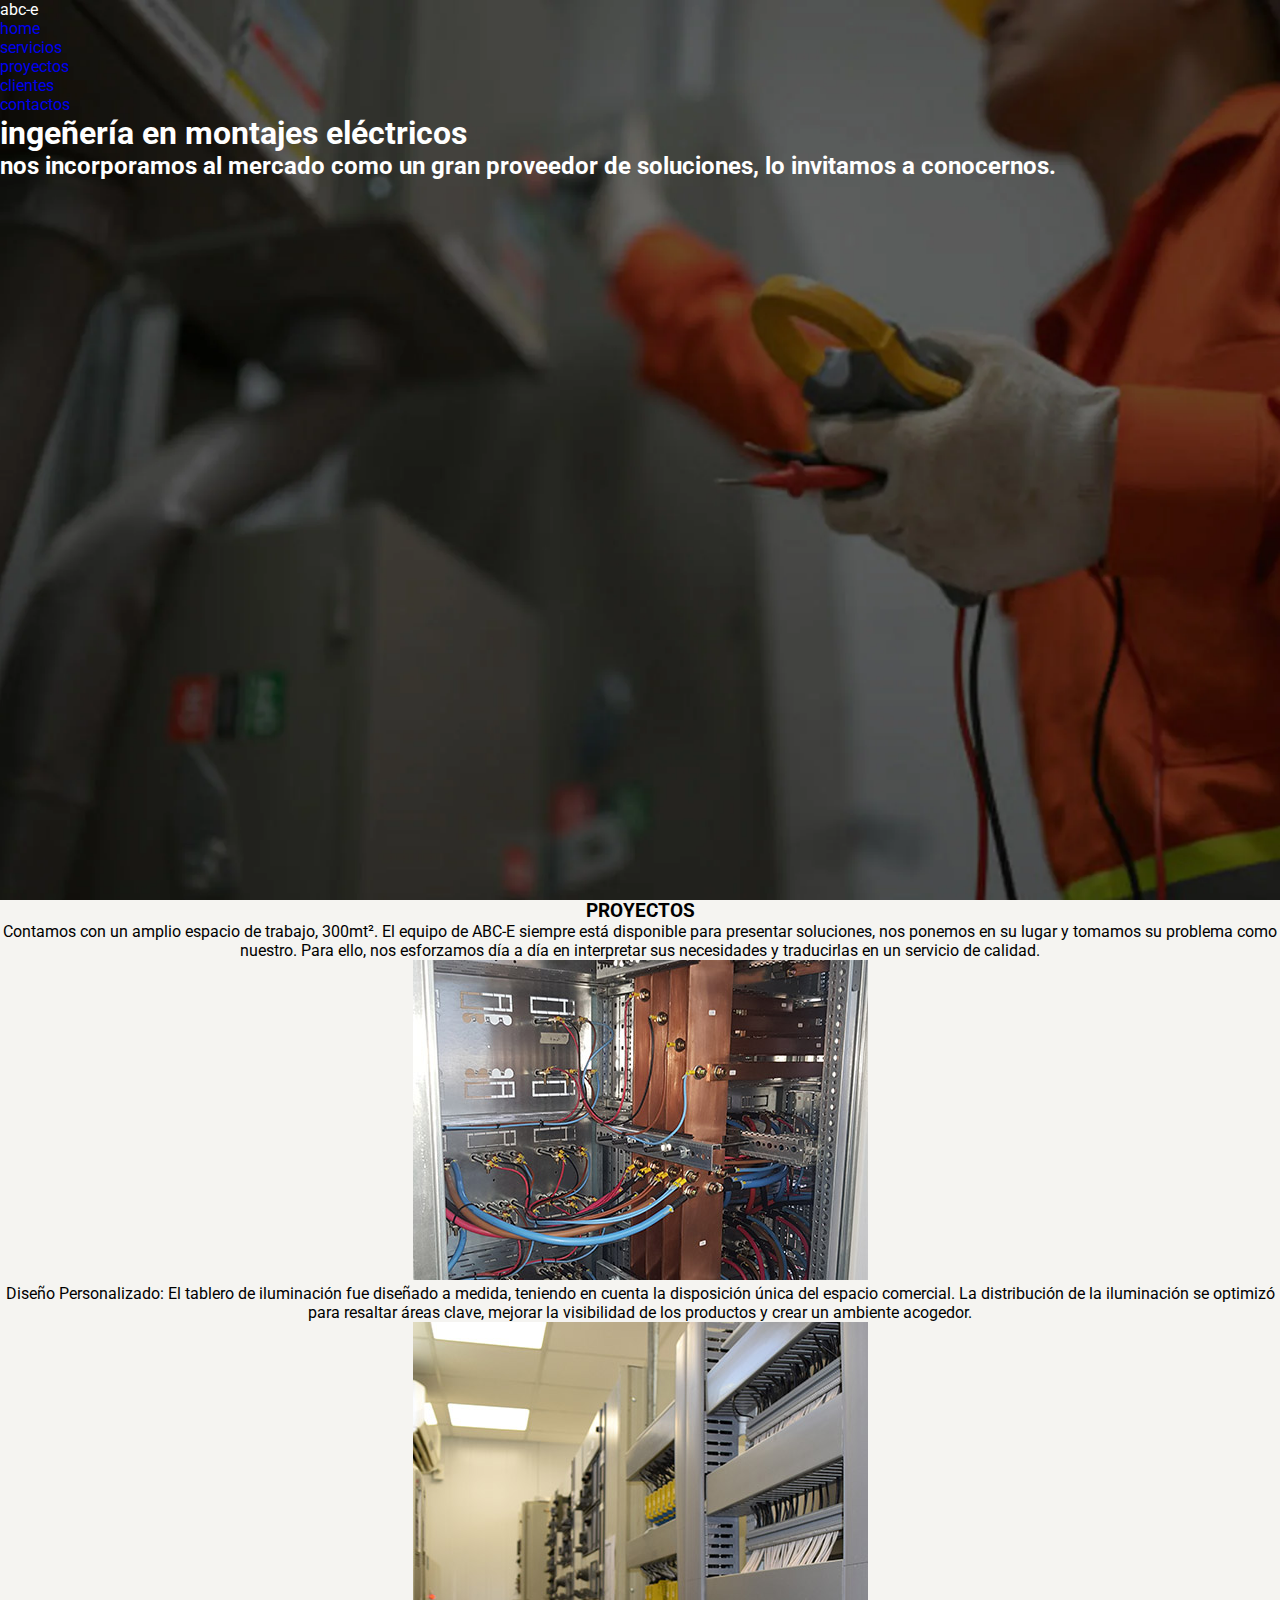
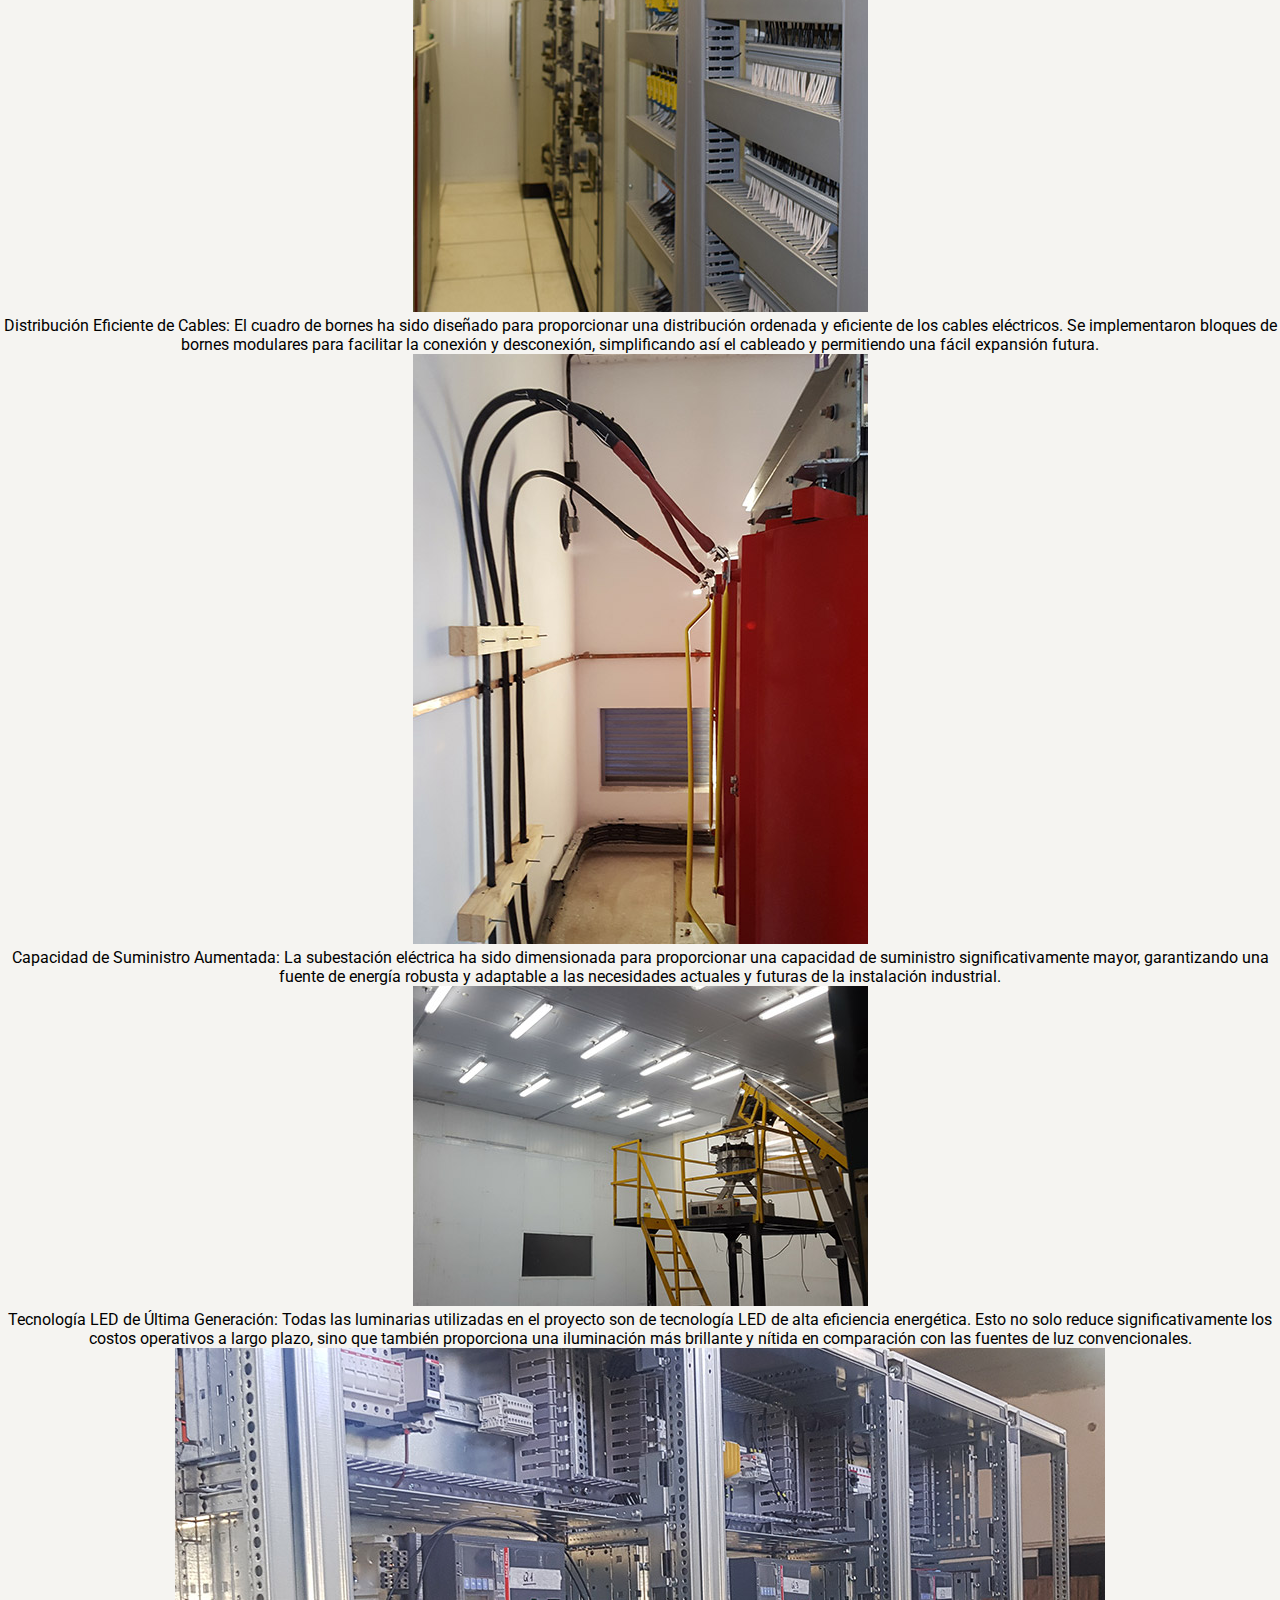
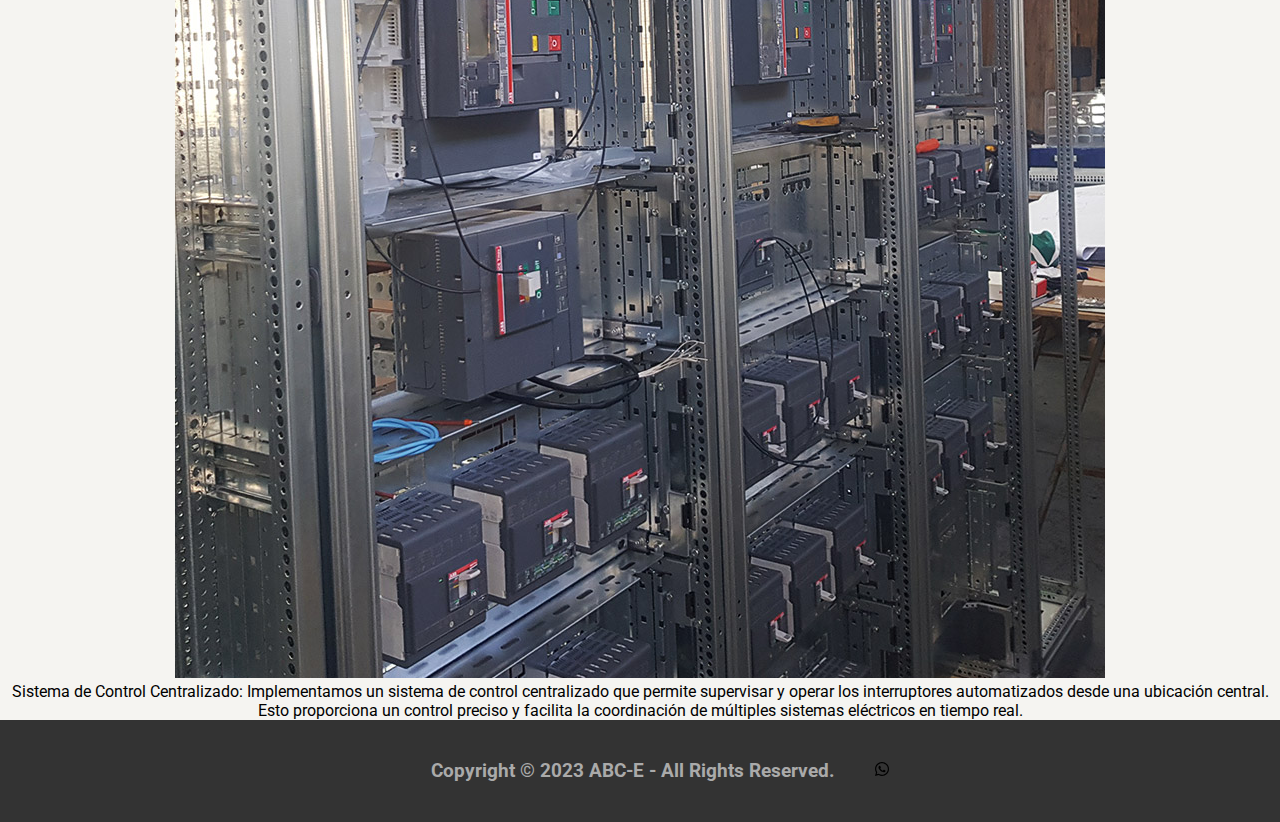
<file: html/proyectos.html>
<!DOCTYPE html>
<html lang="en">
  <head>
    <meta charset="UTF-8" />
    <meta name="viewport" content="width=device-width, initial-scale=1.0" />
    <title>Document</title>

    <link rel="stylesheet" href="../css/style.css" />
    <title>ABC-E</title>
  </head>

  <body>
    <!-- header -->
    <header class="header">
      <nav>
        <p class="logo">abc-e</p>
        <ul>
          <li><a href="../index.html">home</a></li>
          <li><a href="./servicios.html">servicios</a></li>
          <li><a href="#">proyectos</a></li>
          <li><a href="./clientes.html">clientes</a></li>
          <li><a href="./contactos.html">contactos</a></li>
        </ul>
      </nav>

      <h1>ingeñería en montajes eléctricos</h1>
      <h2>
        nos incorporamos al mercado como un gran proveedor de soluciones, lo
        invitamos a conocernos.
      </h2>
    </header>

    <!-- seccion proyectos -->
    <main>
      <section id="proyectos" class="seccionCuatro-proyectos">
        <h3>PROYECTOS</h3>
        <p>
          Contamos con un amplio espacio de trabajo, 300mt². El equipo de ABC-E
          siempre está disponible para presentar soluciones, nos ponemos en su
          lugar y tomamos su problema como nuestro. Para ello, nos esforzamos
          día a día en interpretar sus necesidades y traducirlas en un servicio
          de calidad.
        </p>
        <div>
          <div>
            <img
              src="../img/tablero-Iluminacion.jpg"
              alt="tablero-iluminacion"
            />
            <p>
              Diseño Personalizado: El tablero de iluminación fue diseñado a
              medida, teniendo en cuenta la disposición única del espacio
              comercial. La distribución de la iluminación se optimizó para
              resaltar áreas clave, mejorar la visibilidad de los productos y
              crear un ambiente acogedor.
            </p>
          </div>
          <div>
            <img src="../img/cuadro-borneras.jpg" alt="cuadro-de-borneras" />
            <p>
              Distribución Eficiente de Cables: El cuadro de bornes ha sido
              diseñado para proporcionar una distribución ordenada y eficiente
              de los cables eléctricos. Se implementaron bloques de bornes
              modulares para facilitar la conexión y desconexión, simplificando
              así el cableado y permitiendo una fácil expansión futura.
            </p>
          </div>
          <div>
            <img src="../img/subestacion.jpg" alt="subestacion" />
            <p>
              Capacidad de Suministro Aumentada: La subestación eléctrica ha
              sido dimensionada para proporcionar una capacidad de suministro
              significativamente mayor, garantizando una fuente de energía
              robusta y adaptable a las necesidades actuales y futuras de la
              instalación industrial.
            </p>
          </div>
          <div>
            <img src="../img/envasado.jpg" alt="envasado" />
            <p>
              Tecnología LED de Última Generación: Todas las luminarias
              utilizadas en el proyecto son de tecnología LED de alta eficiencia
              energética. Esto no solo reduce significativamente los costos
              operativos a largo plazo, sino que también proporciona una
              iluminación más brillante y nítida en comparación con las fuentes
              de luz convencionales.
            </p>
          </div>
          <div>
            <img src="../img/borneras-lanxes.jpg" alt="borneras-lanxes" />
            <p>
              Sistema de Control Centralizado: Implementamos un sistema de
              control centralizado que permite supervisar y operar los
              interruptores automatizados desde una ubicación central. Esto
              proporciona un control preciso y facilita la coordinación de
              múltiples sistemas eléctricos en tiempo real.
            </p>
          </div>
        </div>
      </section>

      <footer>
        <h3>Copyright © 2023 ABC-E - All Rights Reserved.</h3>
        <a
          href="https://wa.me/5491125770755?text=Hola%2C%20somos%20ABC-E%20como%20podemos%20ayudarte"
          ><svg
            xmlns="http://www.w3.org/2000/svg"
            height="16"
            width="14"
            viewBox="0 0 448 512"
          >
            <!--!Font Awesome Free 6.5.1 by @fontawesome - https://fontawesome.com License - https://fontawesome.com/license/free Copyright 2023 Fonticons, Inc.-->
            <path
              d="M380.9 97.1C339 55.1 283.2 32 223.9 32c-122.4 0-222 99.6-222 222 0 39.1 10.2 77.3 29.6 111L0 480l117.7-30.9c32.4 17.7 68.9 27 106.1 27h.1c122.3 0 224.1-99.6 224.1-222 0-59.3-25.2-115-67.1-157zm-157 341.6c-33.2 0-65.7-8.9-94-25.7l-6.7-4-69.8 18.3L72 359.2l-4.4-7c-18.5-29.4-28.2-63.3-28.2-98.2 0-101.7 82.8-184.5 184.6-184.5 49.3 0 95.6 19.2 130.4 54.1 34.8 34.9 56.2 81.2 56.1 130.5 0 101.8-84.9 184.6-186.6 184.6zm101.2-138.2c-5.5-2.8-32.8-16.2-37.9-18-5.1-1.9-8.8-2.8-12.5 2.8-3.7 5.6-14.3 18-17.6 21.8-3.2 3.7-6.5 4.2-12 1.4-32.6-16.3-54-29.1-75.5-66-5.7-9.8 5.7-9.1 16.3-30.3 1.8-3.7 .9-6.9-.5-9.7-1.4-2.8-12.5-30.1-17.1-41.2-4.5-10.8-9.1-9.3-12.5-9.5-3.2-.2-6.9-.2-10.6-.2-3.7 0-9.7 1.4-14.8 6.9-5.1 5.6-19.4 19-19.4 46.3 0 27.3 19.9 53.7 22.6 57.4 2.8 3.7 39.1 59.7 94.8 83.8 35.2 15.2 49 16.5 66.6 13.9 10.7-1.6 32.8-13.4 37.4-26.4 4.6-13 4.6-24.1 3.2-26.4-1.3-2.5-5-3.9-10.5-6.6z"
            /></svg></a>
      </footer>
    </main>
  </body>
</html>
</file>
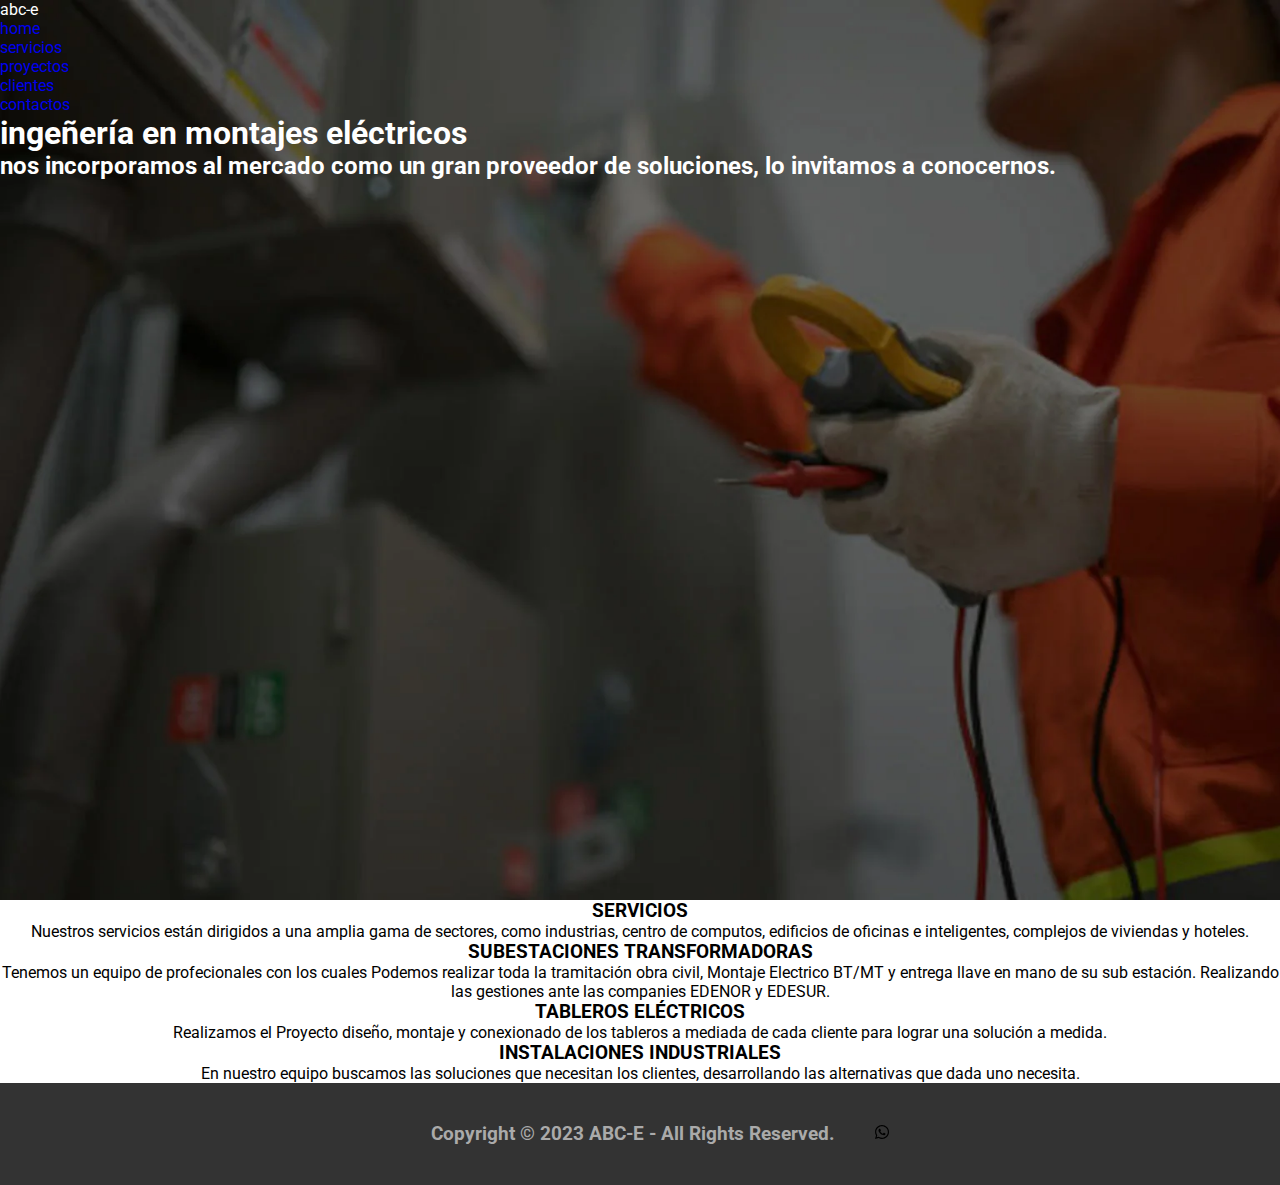
<file: html/servicios.html>
<!DOCTYPE html>
<html lang="en">
<head>
    <meta charset="UTF-8">
    <meta name="viewport" content="width=device-width, initial-scale=1.0">
    <title>Document</title>

    <link rel="stylesheet" href="../css/style.css">
    <title>ABC-E</title>
</head>
<body>

    <!-- header -->
    <header class="header">
        <nav>
            <p class="logo">abc-e</p>
            <ul>
                <li><a href="../index.html">home</a></li>
                <li><a href="#">servicios</a></li>
                <li><a href="./proyectos.html">proyectos</a></li>
                <li><a href="./clientes.html">clientes</a></li>
                <li><a href="./contactos.html">contactos</a></li>
            </ul>
        </nav>

        <h1>ingeñería en montajes eléctricos</h1>
        <h2>nos incorporamos al mercado como un gran proveedor de soluciones, lo invitamos a conocernos.</h2>
    </header>

    <!-- seccion servicios -->
    <main>
        <section id="servicios" class="seccionTres-servicios">
            <h3>SERVICIOS</h3>
            <p>Nuestros servicios están dirigidos a una amplia gama de sectores, como industrias, centro de computos, edificios de oficinas e inteligentes, complejos de viviendas y hoteles.</p>
            <div>
                <div>
                    <h3>SUBESTACIONES TRANSFORMADORAS</h3>
                    <p>Tenemos un equipo de profecionales con los cuales Podemos realizar toda la tramitación obra civil, Montaje Electrico BT/MT y entrega llave en mano de su sub estación. Realizando las gestiones ante las companies EDENOR y EDESUR.</p>
                </div>
                <div>
                    <h3>TABLEROS ELÉCTRICOS</h3>
                    <p>Realizamos el Proyecto diseño, montaje y conexionado de los tableros a mediada de cada cliente para lograr una solución a medida.</p>
                </div>
                <div>
                    <h3>INSTALACIONES INDUSTRIALES</h3>
                    <p>En nuestro equipo buscamos las soluciones que necesitan los clientes, desarrollando las alternativas que dada uno necesita.</p>
                </div>
            </div>
        </section>

        <footer>
            <h3>Copyright © 2023 ABC-E - All Rights Reserved.</h3>
            <a href="https://wa.me/5491125770755?text=Hola%2C%20somos%20ABC-E%20como%20podemos%20ayudarte"><svg xmlns="http://www.w3.org/2000/svg" height="16" width="14" viewBox="0 0 448 512"><!--!Font Awesome Free 6.5.1 by @fontawesome - https://fontawesome.com License - https://fontawesome.com/license/free Copyright 2023 Fonticons, Inc.--><path d="M380.9 97.1C339 55.1 283.2 32 223.9 32c-122.4 0-222 99.6-222 222 0 39.1 10.2 77.3 29.6 111L0 480l117.7-30.9c32.4 17.7 68.9 27 106.1 27h.1c122.3 0 224.1-99.6 224.1-222 0-59.3-25.2-115-67.1-157zm-157 341.6c-33.2 0-65.7-8.9-94-25.7l-6.7-4-69.8 18.3L72 359.2l-4.4-7c-18.5-29.4-28.2-63.3-28.2-98.2 0-101.7 82.8-184.5 184.6-184.5 49.3 0 95.6 19.2 130.4 54.1 34.8 34.9 56.2 81.2 56.1 130.5 0 101.8-84.9 184.6-186.6 184.6zm101.2-138.2c-5.5-2.8-32.8-16.2-37.9-18-5.1-1.9-8.8-2.8-12.5 2.8-3.7 5.6-14.3 18-17.6 21.8-3.2 3.7-6.5 4.2-12 1.4-32.6-16.3-54-29.1-75.5-66-5.7-9.8 5.7-9.1 16.3-30.3 1.8-3.7 .9-6.9-.5-9.7-1.4-2.8-12.5-30.1-17.1-41.2-4.5-10.8-9.1-9.3-12.5-9.5-3.2-.2-6.9-.2-10.6-.2-3.7 0-9.7 1.4-14.8 6.9-5.1 5.6-19.4 19-19.4 46.3 0 27.3 19.9 53.7 22.6 57.4 2.8 3.7 39.1 59.7 94.8 83.8 35.2 15.2 49 16.5 66.6 13.9 10.7-1.6 32.8-13.4 37.4-26.4 4.6-13 4.6-24.1 3.2-26.4-1.3-2.5-5-3.9-10.5-6.6z"/></svg></a>
        </footer>
    </main>
</body>
</html>
</file>
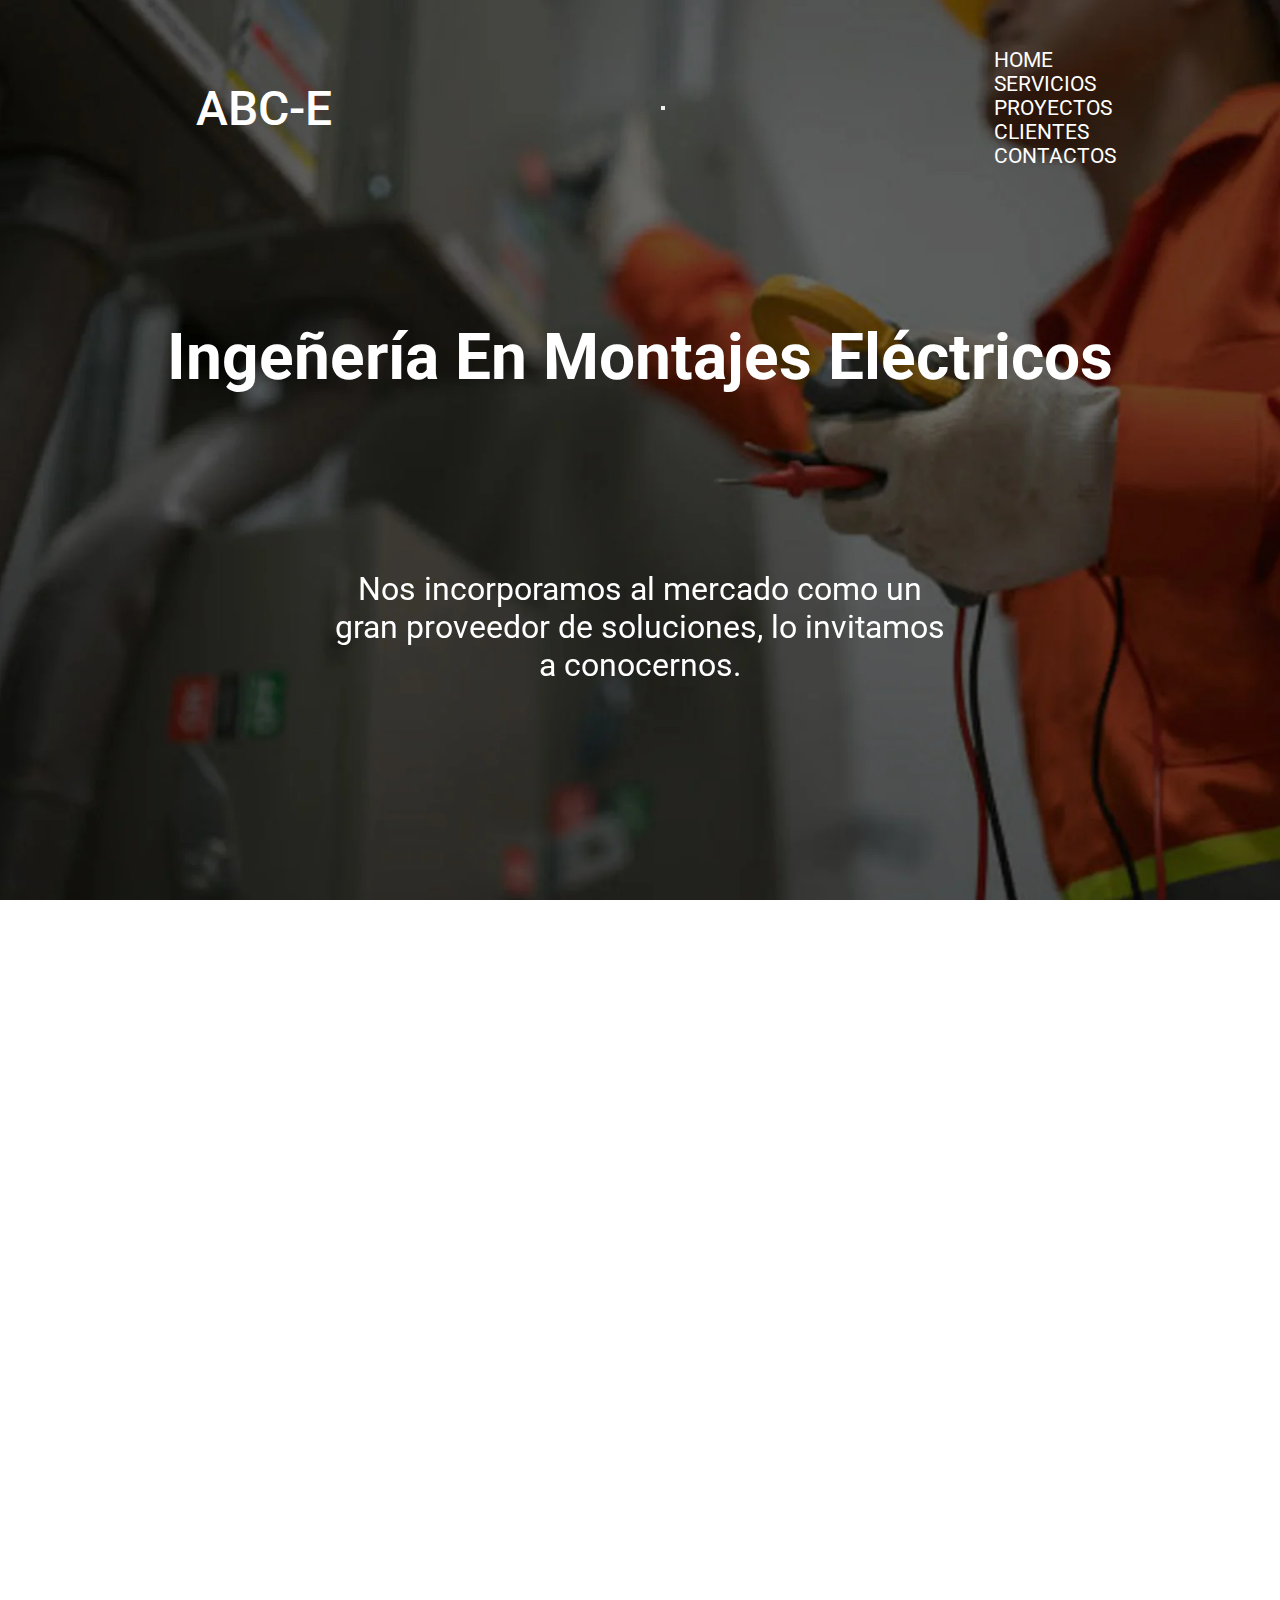
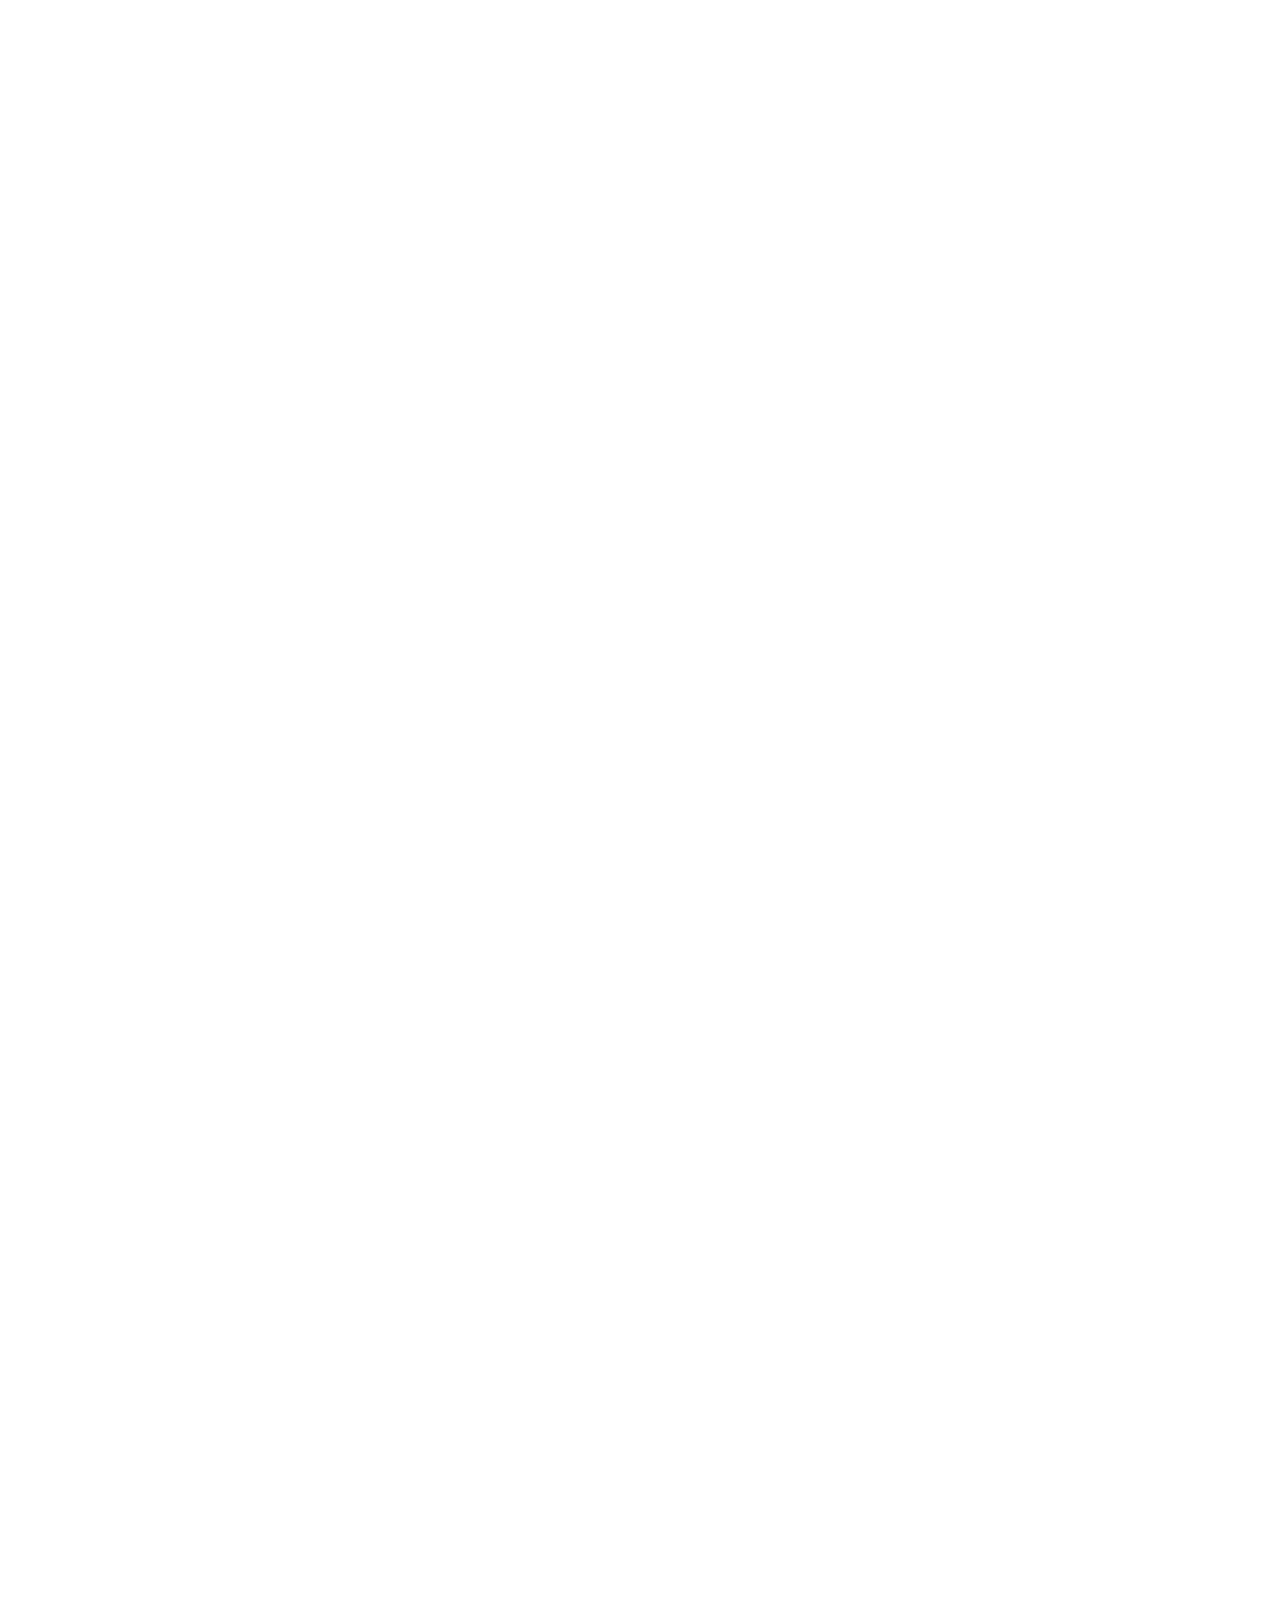
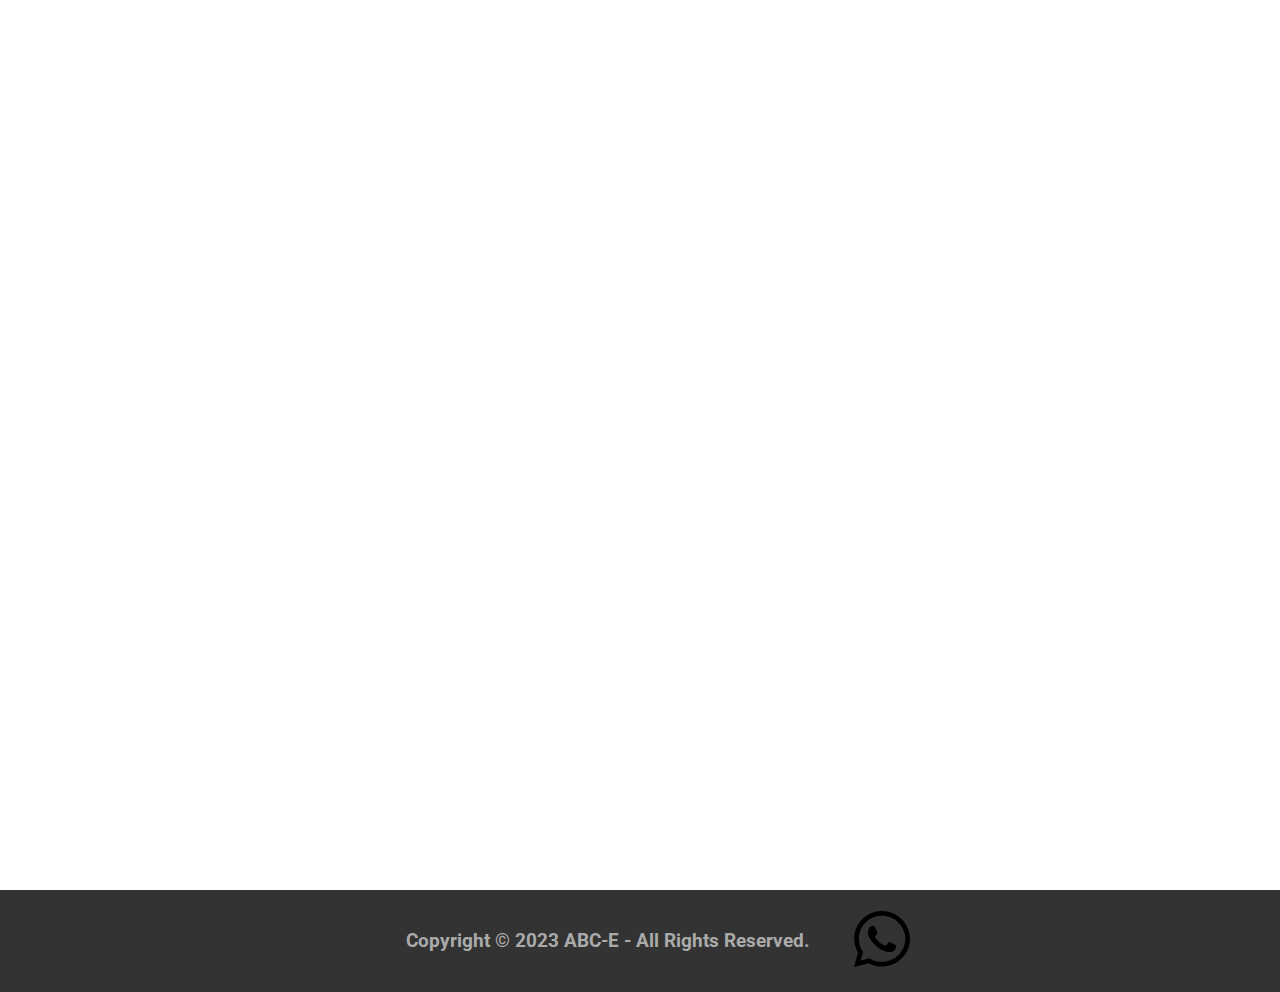
<file: pages/clientes.html>
<!DOCTYPE html>
<html lang="en">
<head>
    <meta charset="UTF-8">
    <meta name="viewport" content="width=device-width, initial-scale=1.0">
    <meta http-equiv="X-UA-Compatible" content="ie=edge">

    <!-- SEO -->

    <meta name="description" content="Únete a la lista de clientes satisfechos que han transformado sus operaciones con los proyectos eléctricos industriales de ABC-E. Desde empresas de manufactura hasta instalaciones de procesamiento, hemos sido el socio confiable que ha impulsado la eficiencia y la innovación en una amplia gama de industrias. Nuestra dedicación a la excelencia y la atención personalizada nos ha permitido colaborar exitosamente con empresas líderes en el sector. Descubre cómo nuestros servicios de ingeniería eléctrica han marcado la diferencia para clientes como Mino & CO, 3M, Bayer, Aysa. Confía en ABC-E para superar tus expectativas y llevar tu infraestructura eléctrica industrial al siguiente nivel. ¡Contáctanos y forma parte de nuestra creciente lista de historias de éxito!">
    <meta name="keywords" content="instalaciones eléctricas, mantenimiento eléctrico, soluciones innovadoras, servicios industriales, tableros eléctricos, subestaciones eléctricas, automatización, eficiencia energética">
    <meta name="author" content="ABC-E">
    <meta name="robots" content="index, follow">
    <meta property="og:title" content="Servicios de Instalaciones Eléctricas y Mantenimiento | Soluciones Innovadoras - ABC-E">
    <meta property="og:description" content="Optimiza tus operaciones industriales con nuestros servicios de instalaciones eléctricas y mantenimiento. Ofrecemos soluciones innovadoras y eficientes para mejorar la confiabilidad de tus sistemas eléctricos. ¡Confía en nosotros para una gestión integral de tus necesidades eléctricas!">
    <meta property="og:image" content="[URL de la imagen relacionada con tu empresa]">
    <meta property="og:url" content="https://abc-e.vercel.app/pages/clientes.html">
    <meta name="language" content="Spanish">
    <meta name="copyright" content="ABC-E">
    <meta name="generator" content="ABC-E">
    <meta name="telephone" content="+5491125770755">
    <meta name="whatsapp" content="+5491125770755">
    <meta name="robots" content="index"/>
    <meta name="geo.region" content="AR-B" />
    <meta name="geo.placename" content="Hurlingham" />
    <meta name="geo.position" content="-33.81116;-65.66696" />
    <meta name="ICBM" content="-33.81116, -65.66696" />

    <!-- link botstrap - googlefonts - css- -->

    <link href="https://cdn.jsdelivr.net/npm/bootstrap@5.3.2/dist/css/bootstrap.min.css" rel="stylesheet" integrity="sha384-T3c6CoIi6uLrA9TneNEoa7RxnatzjcDSCmG1MXxSR1GAsXEV/Dwwykc2MPK8M2HN" crossorigin="anonymous">
        
    <link rel="stylesheet" href="https://fonts.googleapis.com/css2?family=Material+Symbols+Outlined:opsz,wght,FILL,GRAD@24,400,0,0" />

    <!-- AOS -->

    <link href="https://unpkg.com/aos@2.3.1/dist/aos.css" rel="stylesheet">

    <link rel="stylesheet" href="../css/style.css">

    <title>ABC-E Montajes Electricos</title>
    <link rel="shortcut icon" href="../img/flash_on_FILL0_wght400_GRAD0_opsz24.png" type="image/x-icon">
<body>

    <!-- header -->
    <header class="header">
        <nav class="navbar navbar-expand-md navbar-dark">
            <p class="logo">abc-e</p>
            <button class="navbar-toggler" type="button" data-bs-toggle="collapse" data-bs-target="#navbarSupportedContent" aria-controls="navbarSupportedContent" aria-expanded="false" aria-label="Toggle navigation">
            <span class="navbar-toggler-icon"></span>
            </button>
        
            <div class="collapse navbar-collapse" id="navbarSupportedContent">
                <ul class="navbar-nav ms-auto justify-content-around">
                    <li class="nav-item me-5"><a class="nav-link" href="../index.html">Home</a></li>
                    <li class="nav-item me-5"><a class="nav-link" href="./servicios.html">Servicios</a></li>
                    <li class="nav-item me-5"><a class="nav-link" href="./proyectos.html">Proyectos</a></li>
                    <li class="nav-item me-5"><a class="nav-link" href="#clientes">Clientes</a></li>
                    <li class="nav-item me-5"><a class="nav-link" href="./contactos.html">Contactos</a></li>
                </ul>
            </div>
        </nav>

        <div class="texto-header">
            <h1 data-aos="fade-right">ingeñería en montajes eléctricos</h1>
            <p data-aos="fade-left">nos incorporamos al mercado como un gran proveedor de soluciones, lo invitamos a conocernos.</p>
        </div>
    </header>

    <!-- seccion clientes -->
    <main>
        <section id="clientes" class="seccionCinco-clientes" data-aos="fade-up">
            <h3 class="titulo">CLIENTES</h3>
            <div class="div-contenedor-clientes">
                <div class="contenedor-clientes">
                    <img class="img-clientes" src="../img/logo-3rm.webp" alt="logo-3m">
                    <p class="texto-clientes">Comentario del CEO de 3M sobre el Servicio de Mantenimiento de ABC-E:
                        <br><br>
                        En 3M, la excelencia es un estándar que esperamos no solo de nuestros propios procesos y productos, sino también de los socios estratégicos con los que colaboramos. En este sentido, me complace expresar mi sincero reconocimiento y satisfacción con el servicio de mantenimiento proporcionado por ABC-E.
                        <br>
                        La atención y dedicación demostrada por ABC-E en el mantenimiento de nuestras instalaciones ha superado nuestras expectativas. La eficiencia con la que su equipo aborda cada tarea, desde las inspecciones rutinarias hasta las intervenciones correctivas, refleja un compromiso inquebrantable con la calidad y la integridad en cada detalle.
                        <br>
                        La capacidad de ABC-E para ofrecer soluciones proactivas y sus prácticas de mantenimiento preventivo han sido fundamentales para garantizar la continuidad operativa en nuestras instalaciones. Su enfoque centrado en la innovación y la eficiencia no solo ha optimizado la confiabilidad de nuestros equipos, sino que también ha contribuido a la mejora constante de nuestros procesos.
                        <br>
                        Además, destaco la transparencia y comunicación efectiva de ABC-E. La capacidad de mantenernos informados sobre el estado de nuestras instalaciones y proporcionar recomendaciones estratégicas nos ha permitido tomar decisiones informadas y planificar de manera efectiva para el futuro.
                        <br>
                        En resumen, el servicio de mantenimiento de ABC-E no solo se ha destacado por su competencia técnica, sino también por su compromiso con la satisfacción del cliente y la creación de valor. Es un placer contar con un socio tan confiable y orientado a resultados en nuestra cadena de suministro. Agradezco sinceramente a todo el equipo de ABC-E por su dedicación y profesionalismo.
                        <br><br>
                        Atentamente, Roberto Rodriguez. 
                        <br>
                        CEO - 3M Company</p>
                </div>
                <div class="contenedor-clientes">
                    <p class="texto-clientes">Comentario del CEO de Aysa sobre los Servicios Innovadores de ABC-E:
                        <br><br>
                        En Aysa, reconocemos la importancia de asociarnos con proveedores que compartan nuestra visión de excelencia y se esfuercen por superar las expectativas en la entrega de servicios. ABC-E se ha destacado de manera notable al brindarnos soluciones de mantenimiento que no solo cumplen con nuestros estándares rigurosos, sino que también incorporan características distintivas que han mejorado significativamente nuestra experiencia.
                        <br>
                        La adaptabilidad de ABC-E es evidente en su enfoque personalizado para satisfacer nuestras necesidades específicas. La capacidad de su equipo para comprender la complejidad de nuestra infraestructura y ofrecer soluciones a medida demuestra un compromiso genuino con la eficiencia y la optimización de nuestros activos.
                        <br>
                        La innovación tecnológica es una de las características más impresionantes de los servicios de ABC-E. Desde la implementación de sistemas de monitoreo en tiempo real hasta el uso de tecnologías de diagnóstico avanzadas, su enfoque de vanguardia ha permitido una gestión predictiva y proactiva de nuestras instalaciones.
                        <br>
                        La sostenibilidad es un pilar fundamental en Aysa, y estamos encantados de destacar que ABC-E comparte nuestro compromiso con prácticas sostenibles. Sus iniciativas para reducir el impacto ambiental y promover la eficiencia energética en cada servicio reflejan un enfoque integral hacia la responsabilidad social corporativa.
                        <br>
                        La comunicación transparente y la capacidad de respuesta inmediata de ABC-E han sido factores clave que han fortalecido nuestra colaboración. Nos mantienen informados en cada etapa del proceso, brindándonos la tranquilidad de saber que nuestras instalaciones están en manos de profesionales altamente comprometidos.
                        <br>
                        En conclusión, la asociación con ABC-E ha sido más que una transacción comercial; ha sido una experiencia colaborativa en la que hemos visto resultados tangibles y mejoras continuas. Agradecemos a ABC-E por su dedicación constante hacia la excelencia y esperamos con entusiasmo continuar esta asociación fructífera en el futuro.
                        <br><br>
                        Atentamente, Ricardo Cabral.
                        <br>
                        CEO - Aysa
                    </p>
                    <img class="img-clientes" src="../img/logo-aysa.webp" alt="logo-aysa">
                </div>
                <div class="contenedor-clientes">
                    <img class="img-clientes" src="../img/logo-bayer.webp" alt="logo-bayer">
                    <p class="texto-clientes">Comentario del CEO de Bayer sobre la Colaboración Innovadora con ABC-E en Servicios de Mantenimiento:
                        <br><br>
                        En Bayer, la búsqueda constante de la innovación y la calidad es esencial para cumplir con nuestra misión de mejorar la vida de las personas y contribuir al avance de la ciencia. Es con gran satisfacción que destaco la colaboración excepcional con ABC-E en la prestación de servicios de mantenimiento, una alianza que ha enriquecido nuestras operaciones de manera significativa.
                        <br>
                        Lo que diferencia a ABC-E es su enfoque proactivo y su capacidad para anticipar nuestras necesidades. Su equipo ha demostrado una comprensión profunda de nuestra infraestructura, proporcionando soluciones a medida que no solo optimizan la eficiencia operativa, sino que también contribuyen a la sostenibilidad ambiental, un valor fundamental para Bayer.
                        <br>
                        La tecnología de vanguardia implementada por ABC-E ha marcado la pauta en nuestra colaboración. Desde la incorporación de sistemas de monitoreo inteligente hasta la aplicación de diagnósticos avanzados, su enfoque centrado en la innovación ha mejorado la confiabilidad de nuestros procesos y activos.
                        <br>
                        ABC-E comparte nuestra visión de responsabilidad corporativa y sostenibilidad. Estamos particularmente impresionados por sus iniciativas para reducir la huella ambiental y promover prácticas ecoeficientes en cada servicio, alineándose estrechamente con los valores fundamentales de Bayer.
                        <br>
                        La comunicación efectiva y la transparencia han sido sellos distintivos de nuestra asociación con ABC-E. Su capacidad para mantenernos informados y responder de manera ágil a nuestras necesidades ha fortalecido nuestra confianza en su equipo y en la calidad de los servicios proporcionados.
                        <br>
                        En Bayer, creemos en asociaciones que generan un impacto positivo a largo plazo. Agradecemos a ABC-E por su dedicación continua a la excelencia y esperamos con entusiasmo el desarrollo conjunto de soluciones innovadoras que beneficiarán tanto a nuestras operaciones como a la sociedad en general.
                        <br><br>
                        Atentamente, Martin Rosales.
                        <br>
                        CEO - Bayer</p>
                </div>
                <div class="contenedor-clientes"> 
                    <p class="texto-clientes">Comentario del CEO de Mimo&Co sobre la Colaboración Estratégica con ABC-E en Servicios de Mantenimiento:
                        <br><br>
                        En Mimo&Co, nos enorgullece proporcionar experiencias únicas y de alta calidad a nuestros clientes a través de productos que reflejan nuestra dedicación a la artesanía y la innovación. Es con gran satisfacción que comparto nuestra experiencia positiva en la colaboración con ABC-E en servicios de mantenimiento, una alianza que ha fortalecido nuestra capacidad para ofrecer momentos especiales a través de nuestros productos.
                        <br>
                        ABC-E ha demostrado ser un socio confiable y comprometido desde el primer día. Su enfoque personalizado para comprender nuestras necesidades específicas ha resultado en soluciones de mantenimiento que no solo garantizan la eficiencia de nuestras operaciones, sino que también preservan la calidad distintiva de nuestros productos.
                        <br>
                        La innovación es una piedra angular en la colaboración con ABC-E. La implementación de tecnologías avanzadas, como sistemas de monitoreo en tiempo real y diagnósticos predictivos, ha permitido una gestión proactiva que asegura la continuidad de nuestras operaciones sin sacrificar la calidad que nuestros clientes esperan.
                        <br>
                        ABC-E comparte nuestro compromiso con la calidad y la excelencia en el servicio al cliente. Su enfoque minucioso y su atención a los detalles han sido fundamentales para garantizar que nuestros estándares elevados se mantengan en cada aspecto de nuestras operaciones.
                        <br>
                        La transparencia y la comunicación efectiva de ABC-E son aspectos que destacamos en nuestra colaboración. La capacidad para mantenernos informados y proporcionar soluciones eficientes ha consolidado nuestra confianza en el equipo de ABC-E como un socio estratégico fundamental.
                        <br>
                        Agradecemos sinceramente a ABC-E por su dedicación y compromiso constante. Estamos emocionados por continuar fortaleciendo esta colaboración que no solo beneficia a nuestras operaciones sino que también contribuye al disfrute continuo de nuestros clientes.
                        <br><br>
                        Atentamente, Emmanuel Leonardi.
                        <br>
                        CEO - Mimo&Co
                    </p>
                    <img class="img-clientes" src="../img/logo-mimo.webp" alt="logo-mimo">
                </div>
                <div class="contenedor-clientes">
                    <img class="img-clientes" src="../img/logo-bimbo.webp" alt="logo-bimbo">
                    <p class="texto-clientes">Comentario del CEO de Bimbo sobre la Colaboración Fructífera con ABC-E en Servicios de Mantenimiento:
                        <br><br>
                        En Bimbo, nuestra misión es nutrir, deleitar y sorprender a nuestros consumidores con productos de la más alta calidad. Estamos encantados de compartir nuestra experiencia altamente positiva en la colaboración con ABC-E en la prestación de servicios de mantenimiento, una asociación que ha fortalecido nuestros esfuerzos para ofrecer productos de panadería y pastelería de primera categoría.
                        <br>
                        ABC-E ha demostrado ser un socio estratégico esencial para Bimbo, destacándose por su enfoque proactivo y orientado a soluciones. Su capacidad para comprender las complejidades de nuestras instalaciones ha resultado en soluciones de mantenimiento personalizadas que han mejorado significativamente la eficiencia y confiabilidad de nuestra maquinaria.
                        <br>
                        Lo que apreciamos especialmente de ABC-E es su compromiso con la innovación. La implementación de tecnologías de vanguardia, como sistemas de monitoreo remoto y diagnósticos avanzados, ha permitido una gestión predictiva que minimiza el tiempo de inactividad y mejora la eficiencia operativa.
                        <br>
                        ABC-E comparte nuestro compromiso con la calidad y la sostenibilidad. Su enfoque en prácticas de mantenimiento ecoeficientes y su compromiso con la responsabilidad corporativa están alineados con nuestros valores fundamentales en Bimbo.
                        <br>
                        La comunicación abierta y transparente de ABC-E ha sido fundamental para nuestra colaboración. Nos mantenemos informados en cada etapa del proceso, lo que nos brinda la confianza de que nuestras instalaciones están en manos de profesionales comprometidos.
                        <br>
                        Agradecemos a ABC-E por su dedicación constante y estamos emocionados por seguir avanzando juntos en el desarrollo de soluciones que no solo beneficien a nuestras operaciones, sino que también contribuyan a la satisfacción de nuestros clientes y al cuidado del medio ambiente.
                        <br><br>
                        Atentamente, Moises Meneses.
                        <br>
                        CEO - Bimbo</p>
                </div>
            </div>
        </section>

        <footer>
            <h3>Copyright © 2023 ABC-E - All Rights Reserved.</h3>
            <a class="whatsapp" href="https://wa.me/5491125770755?text=Hola%2C%20somos%20ABC-E%20como%20podemos%20ayudarte"><svg xmlns="http://www.w3.org/2000/svg" height="16" width="14" viewBox="0 0 448 512"><!--!Font Awesome Free 6.5.1 by @fontawesome - https://fontawesome.com License - https://fontawesome.com/license/free Copyright 2023 Fonticons, Inc.--><path d="M380.9 97.1C339 55.1 283.2 32 223.9 32c-122.4 0-222 99.6-222 222 0 39.1 10.2 77.3 29.6 111L0 480l117.7-30.9c32.4 17.7 68.9 27 106.1 27h.1c122.3 0 224.1-99.6 224.1-222 0-59.3-25.2-115-67.1-157zm-157 341.6c-33.2 0-65.7-8.9-94-25.7l-6.7-4-69.8 18.3L72 359.2l-4.4-7c-18.5-29.4-28.2-63.3-28.2-98.2 0-101.7 82.8-184.5 184.6-184.5 49.3 0 95.6 19.2 130.4 54.1 34.8 34.9 56.2 81.2 56.1 130.5 0 101.8-84.9 184.6-186.6 184.6zm101.2-138.2c-5.5-2.8-32.8-16.2-37.9-18-5.1-1.9-8.8-2.8-12.5 2.8-3.7 5.6-14.3 18-17.6 21.8-3.2 3.7-6.5 4.2-12 1.4-32.6-16.3-54-29.1-75.5-66-5.7-9.8 5.7-9.1 16.3-30.3 1.8-3.7 .9-6.9-.5-9.7-1.4-2.8-12.5-30.1-17.1-41.2-4.5-10.8-9.1-9.3-12.5-9.5-3.2-.2-6.9-.2-10.6-.2-3.7 0-9.7 1.4-14.8 6.9-5.1 5.6-19.4 19-19.4 46.3 0 27.3 19.9 53.7 22.6 57.4 2.8 3.7 39.1 59.7 94.8 83.8 35.2 15.2 49 16.5 66.6 13.9 10.7-1.6 32.8-13.4 37.4-26.4 4.6-13 4.6-24.1 3.2-26.4-1.3-2.5-5-3.9-10.5-6.6z"/></svg></a>
        </footer>
    </main>

    <!-- js botstrap -->

    <script src="https://cdn.jsdelivr.net/npm/bootstrap@5.3.2/dist/js/bootstrap.bundle.min.js" integrity="sha384-C6RzsynM9kWDrMNeT87bh95OGNyZPhcTNXj1NW7RuBCsyN/o0jlpcV8Qyq46cDfL" crossorigin="anonymous"></script>

    <script src="../src/index.js"></script>

    <!-- js AOS -->

    <script src="https://unpkg.com/aos@2.3.1/dist/aos.js"></script>

    <script>AOS.init();</script>
</body>
</html>
</file>
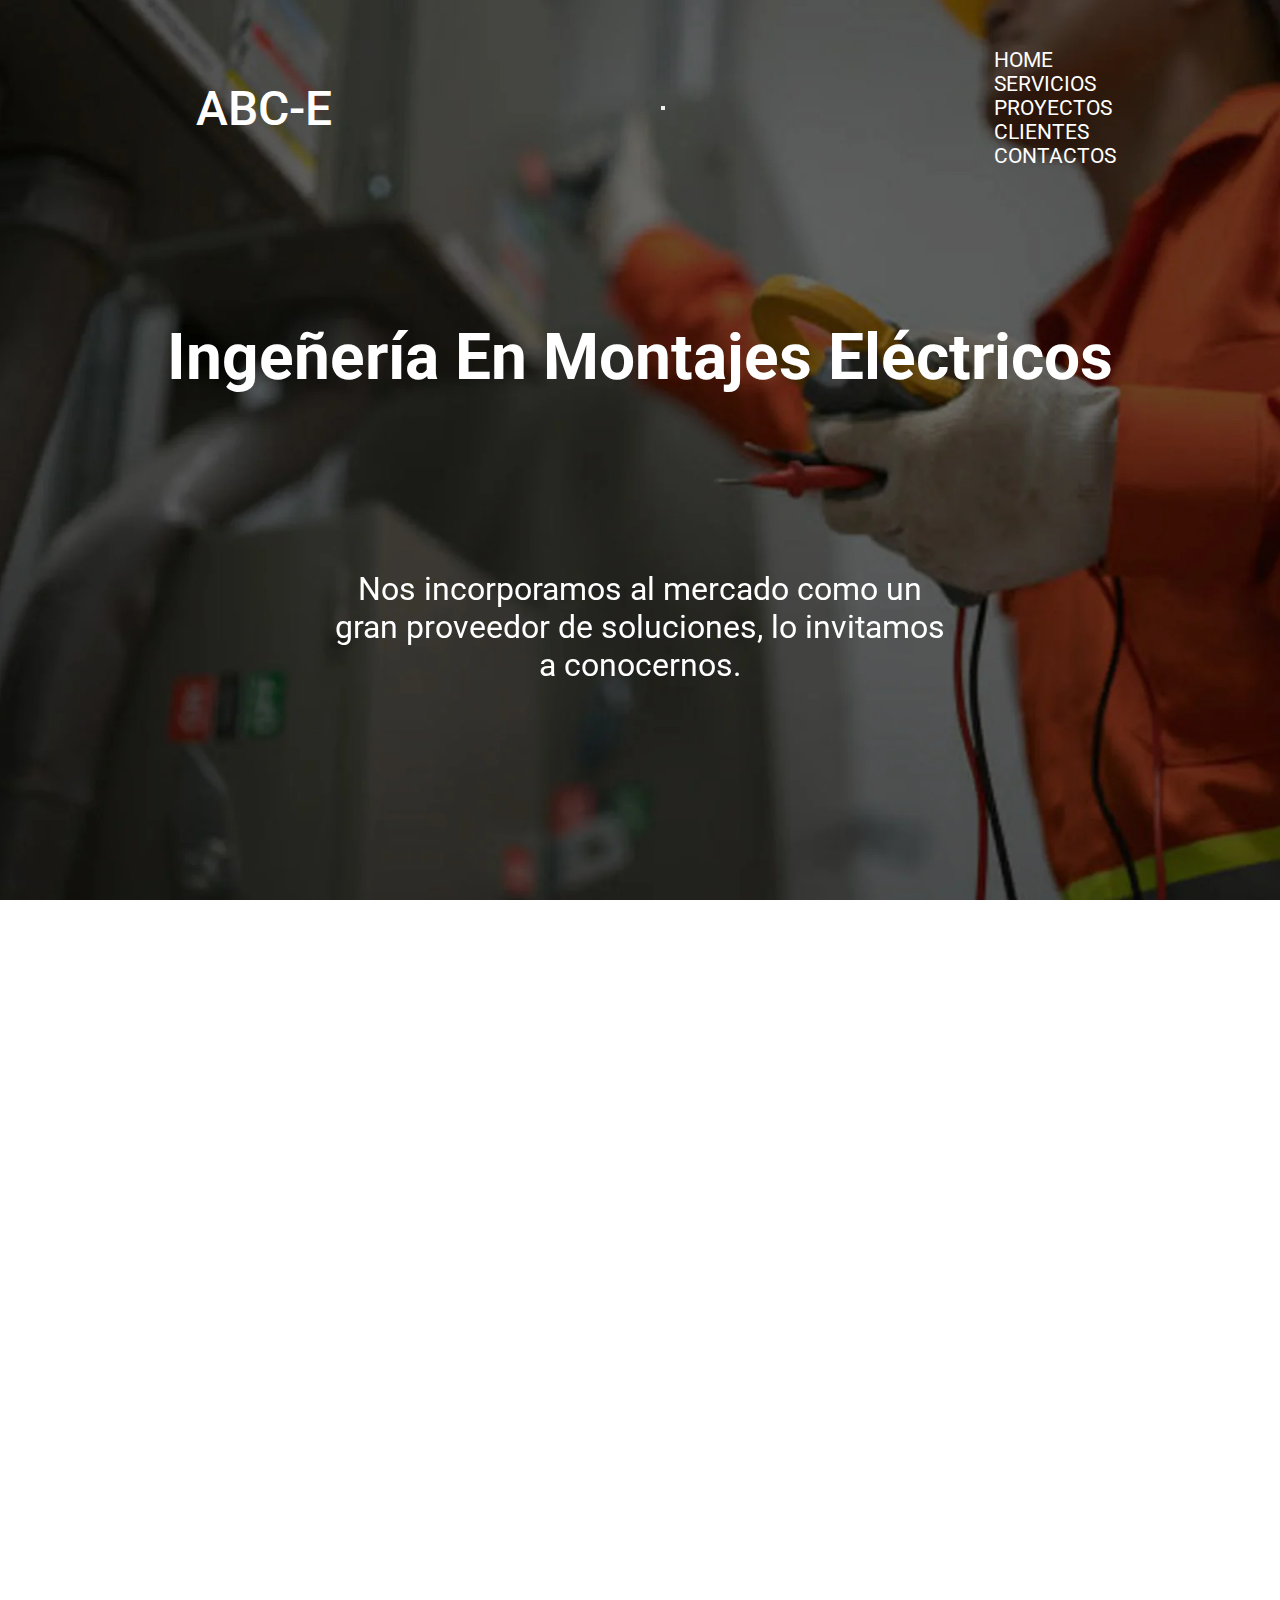
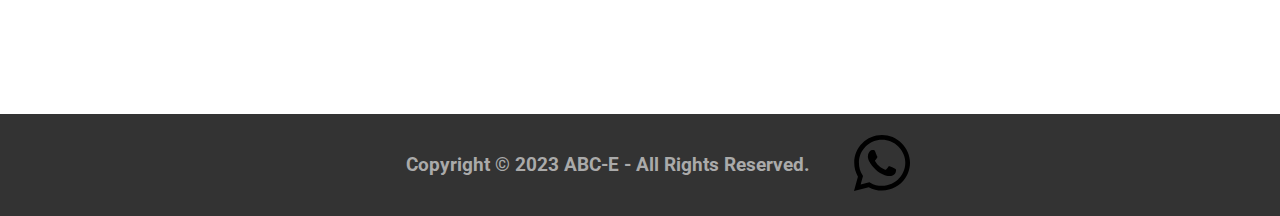
<file: pages/contactos.html>
<!DOCTYPE html>
<html lang="en">
<head>
    <meta charset="UTF-8">
    <meta name="viewport" content="width=device-width, initial-scale=1.0">
    <meta http-equiv="X-UA-Compatible" content="ie=edge">

    <!-- SEO -->

    <meta name="description" content="Contacta a ABC-E Montajes Eléctricos para obtener servicios de instalaciones eléctricas y mantenimiento. Encuentra nuestra ubicación en Olascoaga 1916, Hurlingham. Llámanos al +5491125770755 o envíanos un correo a Jorgedrios86@gmail.com. ¡Confía en nosotros para tus necesidades eléctricas y optimiza tu infraestructura con nuestro equipo experto!">
    <meta name="keywords" content="instalaciones eléctricas, mantenimiento eléctrico, soluciones innovadoras, servicios industriales, tableros eléctricos, subestaciones eléctricas, automatización, eficiencia energética">
    <meta name="author" content="ABC-E">
    <meta name="robots" content="index, follow">
    <meta property="og:title" content="Servicios de Instalaciones Eléctricas y Mantenimiento | Soluciones Innovadoras - ABC-E">
    <meta property="og:description" content="Optimiza tus operaciones industriales con nuestros servicios de instalaciones eléctricas y mantenimiento. Ofrecemos soluciones innovadoras y eficientes para mejorar la confiabilidad de tus sistemas eléctricos. ¡Confía en nosotros para una gestión integral de tus necesidades eléctricas!">
    <meta property="og:image" content="[URL de la imagen relacionada con tu empresa]">
    <meta property="og:url" content="https://abc-e.vercel.app/pages/contactos.html">
    <meta name="language" content="Spanish">
    <meta name="copyright" content="ABC-E">
    <meta name="generator" content="ABC-E">
    <meta name="telephone" content="+5491125770755">
    <meta name="whatsapp" content="+5491125770755">
    <meta name="robots" content="index"/>
    <meta name="geo.region" content="AR-B" />
    <meta name="geo.placename" content="Hurlingham" />
    <meta name="geo.position" content="-33.81116;-65.66696" />
    <meta name="ICBM" content="-33.81116, -65.66696" />

        <!-- link botstrap - googlefonts - css- -->

    <link href="https://cdn.jsdelivr.net/npm/bootstrap@5.3.2/dist/css/bootstrap.min.css" rel="stylesheet" integrity="sha384-T3c6CoIi6uLrA9TneNEoa7RxnatzjcDSCmG1MXxSR1GAsXEV/Dwwykc2MPK8M2HN" crossorigin="anonymous">
    
    <link rel="stylesheet" href="https://fonts.googleapis.com/css2?family=Material+Symbols+Outlined:opsz,wght,FILL,GRAD@24,400,0,0" />

    <!-- AOS -->

    <link href="https://unpkg.com/aos@2.3.1/dist/aos.css" rel="stylesheet">

    <link rel="stylesheet" href="../css/style.css">


    <title>ABC-E Montajes Electricos</title>
    <link rel="shortcut icon" href="../img/flash_on_FILL0_wght400_GRAD0_opsz24.png" type="image/x-icon">
</head>
<body>

    <!-- header -->
    <header class="header">
        <nav class="navbar navbar-expand-md navbar-dark">
            <p class="logo">abc-e</p>
            <button class="navbar-toggler" type="button" data-bs-toggle="collapse" data-bs-target="#navbarSupportedContent" aria-controls="navbarSupportedContent" aria-expanded="false" aria-label="Toggle navigation">
            <span class="navbar-toggler-icon"></span>
            </button>
        
            <div class="collapse navbar-collapse" id="navbarSupportedContent">
                <ul class="navbar-nav ms-auto justify-content-around">
                    <li class="nav-item me-5"><a class="nav-link" href="../index.html">Home</a></li>
                    <li class="nav-item me-5"><a class="nav-link" href="./servicios.html">Servicios</a></li>
                    <li class="nav-item me-5"><a class="nav-link" href="./proyectos.html">Proyectos</a></li>
                    <li class="nav-item me-5"><a class="nav-link" href="./clientes.html">Clientes</a></li>
                    <li class="nav-item me-5"><a class="nav-link" href="#contactos">Contactos</a></li>
                </ul>
            </div>
        </nav>

        <div class="texto-header">
            <h1 data-aos="fade-right">ingeñería en montajes eléctricos</h1>
            <p data-aos="fade-left">nos incorporamos al mercado como un gran proveedor de soluciones, lo invitamos a conocernos.</p>
        </div>
    </header>

    <!-- seccion contactos -->
    <main>
        <section id="contactos" class="seccionSeis-contacto" data-aos="fade-up">
            <div>
                <div>
                    <iframe class="mapa" src="https://www.google.com/maps/embed?pb=!1m18!1m12!1m3!1d3285.0926562295!2d-58.664361124945174!3d-34.57651955606117!2m3!1f0!2f0!3f0!3m2!1i1024!2i768!4f13.1!3m3!1m2!1s0x95bcbc1dc2e7ca67%3A0x6fc1a4f6229e599!2sCnel.%20Olascoaga%201916%2C%20William%20C.%20Morris%2C%20Provincia%20de%20Buenos%20Aires!5e0!3m2!1sen!2sar!4v1703519137108!5m2!1sen!2sar" width="100%" height="600" style="border:0;" allowfullscreen="" loading="lazy" referrerpolicy="no-referrer-when-downgrade">
                    </iframe>
                </div>
                <div class="div-contactos">
                    <h3>ABC-E</h3>
                    <p><span class="material-symbols-outlined">
                        home
                    </span>Direccion: Olascoaga 1916</p>
                    <p><span class="material-symbols-outlined">
                        call
                        </span>Telefono: 1125770755</p>
                    <p><span class="material-symbols-outlined">
                        mail
                        </span>Email: Jorgedrios86@gmail.com</p>
                </div>
            </div>
        </section>
            <footer>
                <h3>Copyright © 2023 ABC-E - All Rights Reserved.</h3>
                <a class="whatsapp" href="https://wa.me/5491125770755?text=Hola%2C%20somos%20ABC-E%20como%20podemos%20ayudarte"><svg xmlns="http://www.w3.org/2000/svg" height="16" width="14" viewBox="0 0 448 512"><!--!Font Awesome Free 6.5.1 by @fontawesome - https://fontawesome.com License - https://fontawesome.com/license/free Copyright 2023 Fonticons, Inc.--><path d="M380.9 97.1C339 55.1 283.2 32 223.9 32c-122.4 0-222 99.6-222 222 0 39.1 10.2 77.3 29.6 111L0 480l117.7-30.9c32.4 17.7 68.9 27 106.1 27h.1c122.3 0 224.1-99.6 224.1-222 0-59.3-25.2-115-67.1-157zm-157 341.6c-33.2 0-65.7-8.9-94-25.7l-6.7-4-69.8 18.3L72 359.2l-4.4-7c-18.5-29.4-28.2-63.3-28.2-98.2 0-101.7 82.8-184.5 184.6-184.5 49.3 0 95.6 19.2 130.4 54.1 34.8 34.9 56.2 81.2 56.1 130.5 0 101.8-84.9 184.6-186.6 184.6zm101.2-138.2c-5.5-2.8-32.8-16.2-37.9-18-5.1-1.9-8.8-2.8-12.5 2.8-3.7 5.6-14.3 18-17.6 21.8-3.2 3.7-6.5 4.2-12 1.4-32.6-16.3-54-29.1-75.5-66-5.7-9.8 5.7-9.1 16.3-30.3 1.8-3.7 .9-6.9-.5-9.7-1.4-2.8-12.5-30.1-17.1-41.2-4.5-10.8-9.1-9.3-12.5-9.5-3.2-.2-6.9-.2-10.6-.2-3.7 0-9.7 1.4-14.8 6.9-5.1 5.6-19.4 19-19.4 46.3 0 27.3 19.9 53.7 22.6 57.4 2.8 3.7 39.1 59.7 94.8 83.8 35.2 15.2 49 16.5 66.6 13.9 10.7-1.6 32.8-13.4 37.4-26.4 4.6-13 4.6-24.1 3.2-26.4-1.3-2.5-5-3.9-10.5-6.6z"/></svg></a>   
            </footer>
    </main>

    <!-- js botstrap -->

    <script src="https://cdn.jsdelivr.net/npm/bootstrap@5.3.2/dist/js/bootstrap.bundle.min.js" integrity="sha384-C6RzsynM9kWDrMNeT87bh95OGNyZPhcTNXj1NW7RuBCsyN/o0jlpcV8Qyq46cDfL" crossorigin="anonymous"></script>

    <script src="../src/index.js"></script>

    <!-- js AOS -->

    <script src="https://unpkg.com/aos@2.3.1/dist/aos.js"></script>

    <script>AOS.init();</script>
</body>
</html>
</file>
<file: css/style.css>
@import url("https://fonts.googleapis.com/css2?family=Roboto:wght@300;400;500&display=swap");
* {
  margin: 0;
  padding: 0;
  box-sizing: border-box;
}

html {
  font-size: 1rem;
  font-family: "Roboto", sans-serif;
}

a {
  text-decoration: none;
}

li {
  list-style: none;
}

/*header*/
.header {
  height: 100vh;
  color: #ffffff;
  background-image: url("../img/img-header.webp");
  background-size: cover;
  background-position: center;
  background-repeat: no-repeat;
  animation: myAnim 5s ease-in-out 0s forwards;
}
@keyframes myAnim {
  0% {
    background-size: 100%;
  }
  100% {
    background-size: 130%;
  }
}
.header .navbar {
  display: flex;
  justify-content: space-around;
  align-items: center;
  flex-wrap: wrap;
  padding: 3rem 0;
}
.header .navbar .logo {
  font-size: 3rem;
  text-transform: uppercase;
  font-weight: 500;
  padding-left: 2rem;
}
.header .navbar ul li a {
  font-size: 1.3rem;
  text-transform: uppercase;
  text-decoration: none;
  color: #fff;
}
.header .navbar ul li a:hover {
  color: #6495ed;
}
.header .active {
  width: 100%;
  padding: 0;
  position: fixed;
  background-color: #000000;
  z-index: 1;
  top: 0;
}
.header .texto-header {
  display: flex;
  flex-direction: column;
  justify-content: space-around;
  align-items: center;
  height: 60%;
  margin: 1rem;
}
.header .texto-header h1 {
  font-size: clamp(1rem, 4vw + 1.25rem, 4rem);
  text-align: center;
  text-transform: capitalize;
}
.header .texto-header p {
  font-size: 2rem;
  width: 50%;
  text-align: center;
  font-weight: 400;
}
.header .texto-header p::first-letter {
  font-size: 2rem;
  text-transform: uppercase;
}

/* seccion uno */
.seccionUno {
  display: flex;
  justify-content: space-around;
  align-items: center;
  flex-wrap: wrap;
  height: 100vh;
}
.seccionUno .divABC-E {
  max-width: 1200px;
}
.seccionUno .divABC-E h2 {
  font-size: 9rem;
  color: #6495ed;
  text-align: center;
}
.seccionUno .divABC-E p {
  font-size: 2rem;
  text-align: center;
  color: #6495ed;
}
.seccionUno .seccionUno-descripsion {
  width: 500px;
}
.seccionUno .seccionUno-descripsion .div-contenedor-seccionUno {
  display: flex;
  align-items: center;
}
.seccionUno .seccionUno-descripsion .div-contenedor-seccionUno .div-span span {
  font-size: 2rem;
  border-radius: 150%;
  border: solid 3px black;
  padding: 1% 10px;
  margin: 2rem;
}
.seccionUno .seccionUno-descripsion .div-contenedor-seccionUno .div-info span {
  font-size: 2rem;
  font-weight: 500;
  text-transform: capitalize;
  margin: 1rem 0;
}
.seccionUno .seccionUno-descripsion .div-contenedor-seccionUno .div-info p {
  margin: 1rem 0;
  font-weight: 300;
}

/* seccion dos */
.seccionDos-calidad {
  display: flex;
  align-items: center;
  height: 100vh;
  background-image: url("../img/sep1.webp");
  background-attachment: fixed;
  background-size: cover;
  background-position: center;
}
.seccionDos-calidad .div-calidad {
  display: flex;
  align-items: center;
  width: 500px;
  height: 400px;
  background-color: #ffffff;
  margin-left: 2rem;
}
.seccionDos-calidad .div-calidad .div-info-calidad h3 {
  font-size: 2rem;
  margin: 3rem;
  text-align: center;
}
.seccionDos-calidad .div-calidad .div-info-calidad p {
  margin: 3rem;
  text-align: center;
}
.seccionDos-calidad .div-calidad .div-info-calidad span {
  color: #00668c;
}

/*seccion tres - servicios*/
.seccionTres-servicios {
  text-align: center;
}
.seccionTres-servicios .div-servicios {
  display: flex;
  justify-content: space-around;
  align-items: stretch;
  flex-wrap: wrap;
  padding: 5rem 0;
}
.seccionTres-servicios .div-servicios div {
  min-width: 300px;
  max-width: 400px;
  margin: 1rem;
  box-shadow: 3px 5px 7px 1px rgba(0, 0, 0, 0.3);
  padding: 0.5rem;
  display: flex;
  flex-direction: column;
  justify-content: space-around;
}
.seccionTres-servicios .div-servicios div span {
  font-size: calc(1.3rem + 0.6vw);
  margin: 0.5rem 0;
}

.titulo {
  font-size: 2rem;
  display: block;
  padding-top: 5rem;
}

.button {
  width: 5rem;
  margin: 1rem;
  border-radius: 1rem;
  background-color: #ffffff;
}
.button .enlace {
  color: #313d44;
  display: inline-block;
  width: 100%;
  text-transform: capitalize;
}
.button:hover {
  background-color: #6495ed;
}

.texto {
  margin: 5rem auto;
  padding: 1rem;
  width: 50%;
  box-shadow: 3px 5px 7px 1px rgba(0, 0, 0, 0.3);
}

/*seccion cuatro - proyectos*/
.seccionCuatro-proyectos {
  background-color: #f5f4f1;
  text-align: center;
}
.seccionCuatro-proyectos .div-grid {
  display: grid;
  grid: "img1 img2 img5 img5" "img3 img2 img5 img5" "img3 img4 img5 img5";
  gap: 0.5rem;
  margin: 1rem;
}
.seccionCuatro-proyectos .div-grid img {
  width: 100%;
  box-shadow: 3px 5px 7px 1px rgba(0, 0, 0, 0.3);
}
.seccionCuatro-proyectos .div-grid .img1 {
  grid-area: img1;
  position: relative;
}
.seccionCuatro-proyectos .div-grid .img1 span {
  width: 90%;
  margin: auto;
  backdrop-filter: blur(10px);
  position: absolute;
  font-size: 2rem;
  bottom: 1rem;
  left: 0;
  right: 0;
  color: #ffffff;
  opacity: 0;
  transition: opacity 0.5s;
  transition: bottom 1s;
}
.seccionCuatro-proyectos .div-grid .img1:hover span {
  opacity: 1;
  bottom: 5rem;
}
.seccionCuatro-proyectos .div-grid .img1:hover {
  filter: brightness(0.6);
  transition: 1s;
}
.seccionCuatro-proyectos .div-grid .img2 {
  grid-area: img2;
}
.seccionCuatro-proyectos .div-grid .img2 span {
  width: 90%;
  margin: auto;
  backdrop-filter: blur(10px);
  position: absolute;
  font-size: 2rem;
  bottom: 1rem;
  left: 0;
  right: 0;
  color: #ffffff;
  opacity: 0;
  transition: opacity 0.5s;
  transition: bottom 1s;
}
.seccionCuatro-proyectos .div-grid .img2:hover span {
  opacity: 1;
  bottom: 10rem;
}
.seccionCuatro-proyectos .div-grid .img2:hover {
  filter: brightness(0.6);
  transition: 1s;
}
.seccionCuatro-proyectos .div-grid .img3 {
  grid-area: img3;
}
.seccionCuatro-proyectos .div-grid .img3 span {
  width: 90%;
  margin: auto;
  backdrop-filter: blur(10px);
  position: absolute;
  font-size: 2rem;
  bottom: 1rem;
  left: 0;
  right: 0;
  color: #ffffff;
  opacity: 0;
  transition: opacity 0.5s;
  transition: bottom 1s;
}
.seccionCuatro-proyectos .div-grid .img3:hover span {
  opacity: 1;
  bottom: 10rem;
}
.seccionCuatro-proyectos .div-grid .img3:hover {
  filter: brightness(0.6);
  transition: 1s;
}
.seccionCuatro-proyectos .div-grid .img4 {
  grid-area: img4;
}
.seccionCuatro-proyectos .div-grid .img4 span {
  width: 90%;
  margin: auto;
  backdrop-filter: blur(10px);
  position: absolute;
  font-size: 2rem;
  bottom: 1rem;
  left: 0;
  right: 0;
  color: #ffffff;
  opacity: 0;
  transition: opacity 0.5s;
  transition: bottom 1s;
}
.seccionCuatro-proyectos .div-grid .img4:hover span {
  opacity: 1;
  bottom: 5rem;
}
.seccionCuatro-proyectos .div-grid .img4:hover {
  filter: brightness(0.6);
  transition: 1s;
}
.seccionCuatro-proyectos .div-grid .img5 {
  grid-area: img5;
}
.seccionCuatro-proyectos .div-grid .img5 span {
  width: 90%;
  margin: auto;
  backdrop-filter: blur(10px);
  position: absolute;
  font-size: 2rem;
  bottom: 1rem;
  left: 0;
  right: 0;
  color: #ffffff;
  opacity: 0;
  transition: opacity 0.5s;
  transition: bottom 1s;
}
.seccionCuatro-proyectos .div-grid .img5:hover span {
  opacity: 1;
  bottom: 10rem;
}
.seccionCuatro-proyectos .div-grid .img5:hover {
  filter: brightness(0.6);
  transition: 1s;
}

/*seccion cinco - clientes*/
.seccionCinco-clientes {
  text-align: center;
}
.seccionCinco-clientes .div-logos {
  display: flex;
  justify-content: center;
  flex-wrap: wrap;
  gap: 10rem 15rem;
  width: 80%;
  margin: auto;
  padding: 5rem;
}
.seccionCinco-clientes .div-logos img {
  box-shadow: 3px 5px 7px 1px rgba(0, 0, 0, 0.3);
}

/*seccion seis - contactos*/
.mapa {
  margin: auto;
}

.seccionSeis-contacto .div-contactos {
  width: 50%;
  margin: auto;
  border: #6495ed 1px solid;
  text-align: center;
  position: relative;
  top: -130px;
  background-color: #fff;
  box-shadow: 3px 5px 7px 1px rgba(0, 0, 0, 0.3);
  padding: 1rem;
}
.seccionSeis-contacto .div-contactos h4 {
  font-size: 4rem;
  color: #6495ed;
  margin: 1rem;
}
.seccionSeis-contacto .div-contactos p {
  font-size: 1.5rem;
  color: #333333;
  margin: 1rem;
  text-align: justify;
}
.seccionSeis-contacto .div-contactos p span {
  margin-right: 1rem;
}

/*footer*/
footer {
  display: flex;
  justify-content: center;
  align-items: center;
  flex-wrap: wrap;
  background-color: #333333;
}
footer h3 {
  color: #aaaaaa;
  padding: 40px;
  margin-bottom: 0;
}
footer .whatsapp svg {
  width: 4rem;
  height: 4rem;
}
footer .whatsapp:hover {
  width: 4.3rem;
  height: 4.3rem;
}

/*servicios*/
.contenedor-servicios {
  display: flex;
  align-items: center;
}
.contenedor-servicios .div-contenedor-servicios {
  width: 50%;
  padding: 2rem;
}
.contenedor-servicios .div-contenedor-servicios .titulo-contenedor-servicios {
  font-size: 1.5rem;
  text-align: center;
}
.contenedor-servicios .div-contenedor-servicios .texto-contenedor-servicios {
  font-size: 1rem;
  padding: 0.3rem;
  text-align: justify;
}
.contenedor-servicios .div-contenedor-img {
  padding: 2rem;
  width: 50%;
}
.contenedor-servicios .div-contenedor-img .img-Servicios {
  width: 70%;
  box-shadow: 3px 5px 7px 1px rgba(0, 0, 0, 0.9);
}

/*proyectos */
.div-contenedor-proyectos {
  display: flex;
  flex-wrap: wrap;
}
.div-contenedor-proyectos .contenedor-proyectos {
  display: flex;
  flex-direction: column;
  width: 30%;
  margin: 1rem auto;
  background-color: #ffffff;
  box-shadow: 3px 5px 7px 1px rgba(0, 0, 0, 0.9);
}
.div-contenedor-proyectos .contenedor-proyectos .img-proyecto {
  width: 100%;
  height: 60%;
  transition: 1s;
}
.div-contenedor-proyectos .contenedor-proyectos .img-proyecto:hover {
  filter: brightness(0.7);
}
.div-contenedor-proyectos .contenedor-proyectos .texto-proyecto {
  text-align: justify;
  margin: auto;
  padding: 2rem;
}

.w-100 {
  padding: 1rem;
}

/*clientes*/
.contenedor-clientes {
  display: flex;
  justify-content: space-around;
  align-items: center;
  padding: 2rem;
}
.contenedor-clientes .texto-clientes {
  width: 70%;
  text-align: justify;
  color: #ffffff;
  background-color: #333333;
  padding: 2rem;
  box-shadow: 3px 5px 7px 1px rgba(0, 0, 0, 0.9);
}

/* medias querys */
@media only screen and (max-width: 1200px) {
  .header {
    animation: initial;
  }
  .seccionUno {
    height: 100%;
  }
}
@media only screen and (max-width: 960px) {
  .header {
    animation: initial;
  }
  .seccionUno {
    height: 100%;
  }
  .div-contenedor-proyectos .contenedor-proyectos {
    width: 40%;
  }
}
@media only screen and (max-width: 768px) {
  .header .navbar {
    justify-content: space-between;
    padding: 0 1rem;
  }
  .navbar-collapse {
    margin: 0 2rem;
  }
  .logo {
    padding: 0;
  }
  .texto-header {
    height: 0;
  }
  .texto-header h1 {
    font-size: 2.5rem;
  }
  .texto-header p {
    display: none;
  }
  /* seccion uno */
  .seccionUno .divABC-E h2 {
    font-size: 6rem;
  }
  .seccionUno .divABC-E p {
    font-size: 1.5rem;
  }
  .seccionUno .seccionUno-descripsion .div-contenedor-seccionUno .div-span {
    display: none;
  }
  .seccionUno .seccionUno-descripsion {
    width: auto;
    margin: 2rem;
    text-align: justify;
  }
  .div-contenedor-seccionUno {
    padding: 10px;
  }
  /* seccion dos */
  .div-calidad {
    margin: 0;
  }
  .seccionDos-calidad .div-calidad {
    margin: auto;
  }
  .texto {
    width: auto;
    padding: 0.5rem;
    margin: 1rem;
  }
  /* seccion tres */
  .seccionTres-servicios .div-servicios div {
    max-width: inherit;
  }
  /* seccion cuatro */
  .seccionCuatro-proyectos .div-grid {
    display: block;
  }
  .div-grid img {
    margin-bottom: 0.5rem;
  }
  /* seccion cinco */
  .seccionCinco-clientes .div-logos {
    gap: 2rem;
    padding: 1rem;
    width: 100%;
    margin-bottom: 3rem;
  }
  /* seccion seis */
  .seccionSeis-contacto .div-contactos {
    width: auto;
    position: inherit;
    margin: 1rem;
  }
  .div-contactos p {
    font-size: 1rem !important;
    margin: 1rem 0 !important;
  }
  /* html servicios */
  .contenedor-servicios {
    flex-direction: column;
  }
  .contenedor-servicios .div-contenedor-img {
    width: 100%;
  }
  .contenedor-servicios:nth-child(2n+1) {
    flex-direction: column-reverse;
  }
  .contenedor-servicios .div-contenedor-servicios {
    width: 100%;
    padding: 1rem;
  }
  /* html proyectos */
  .div-contenedor-proyectos .contenedor-proyectos {
    width: 100%;
    margin: 1rem;
  }
  /* html clientes */
  .contenedor-clientes {
    flex-direction: column;
    padding: 0;
    margin: 1rem 0;
  }
  .texto-clientes {
    width: 90% !important;
    text-align: justify;
    margin: 1rem;
  }
  .contenedor-clientes:nth-child(2n) {
    flex-direction: column-reverse;
  }
}

/*# sourceMappingURL=style.css.map */
</file>
